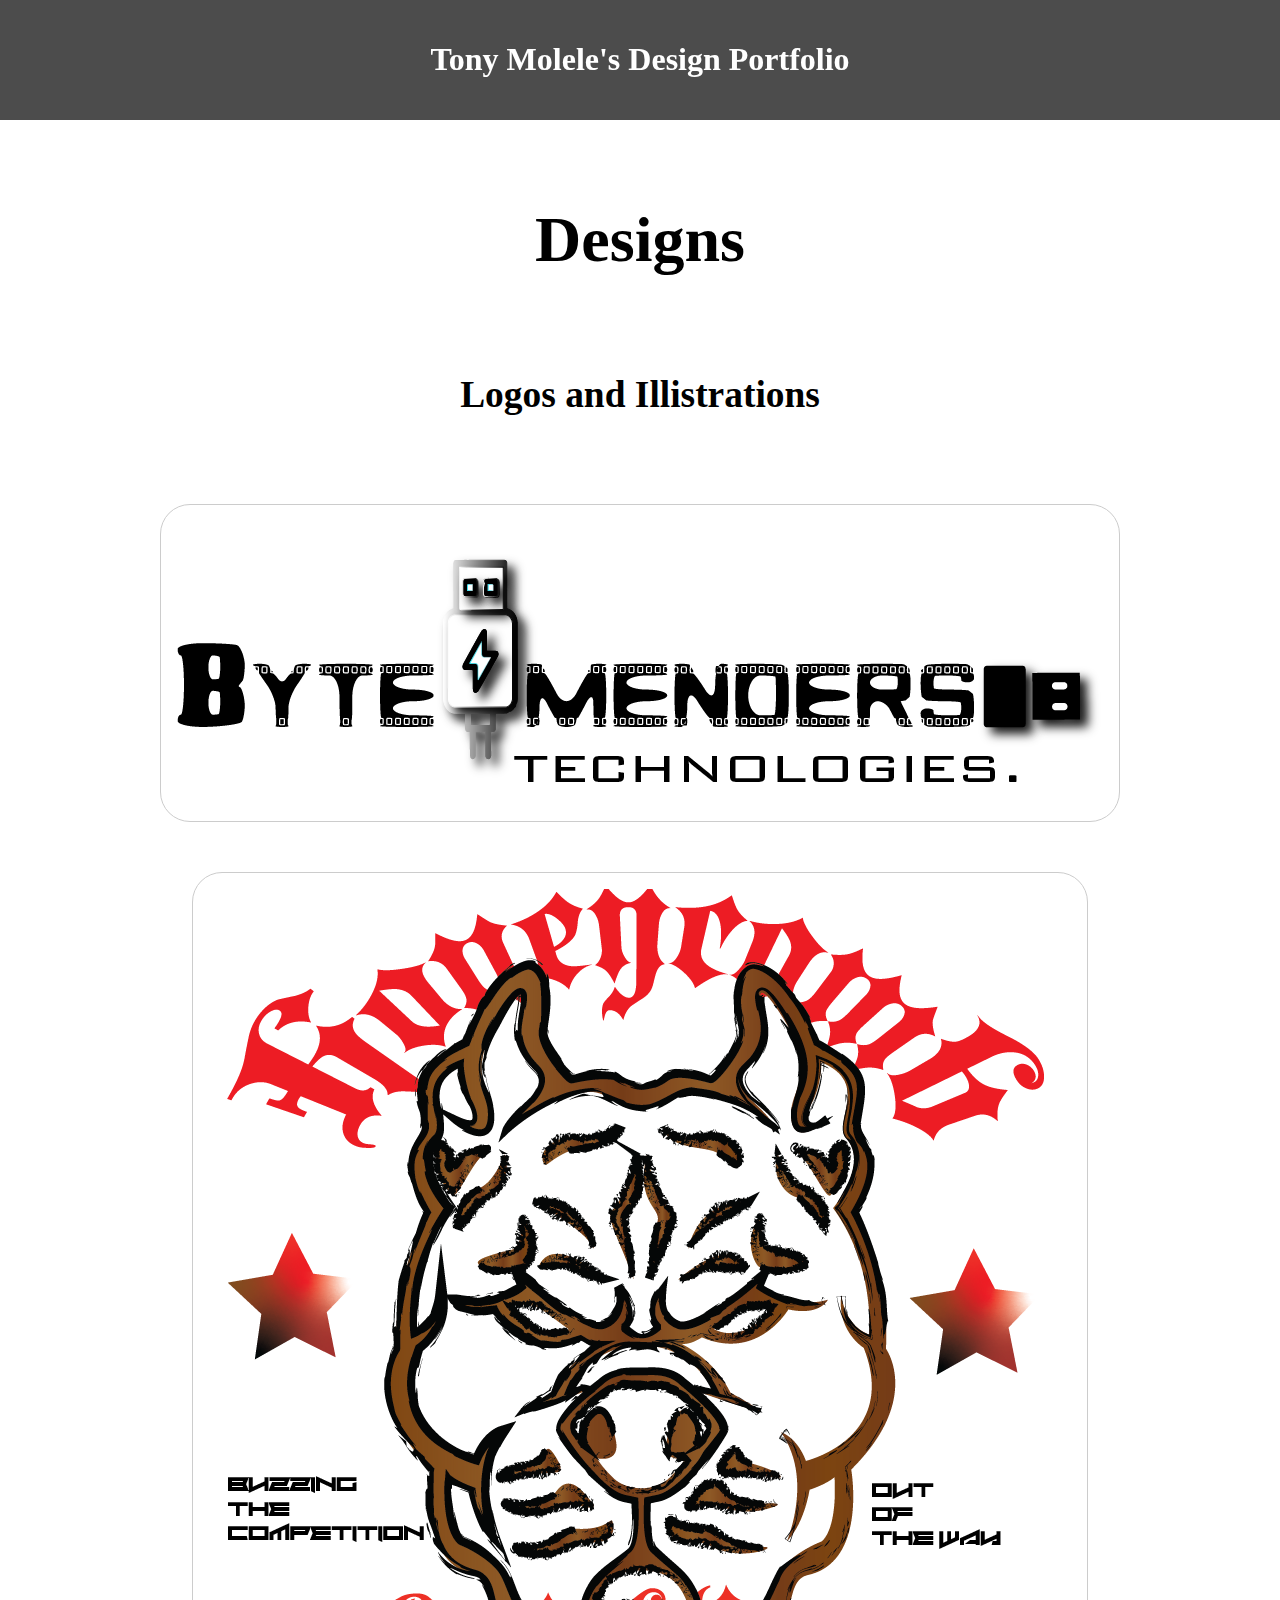
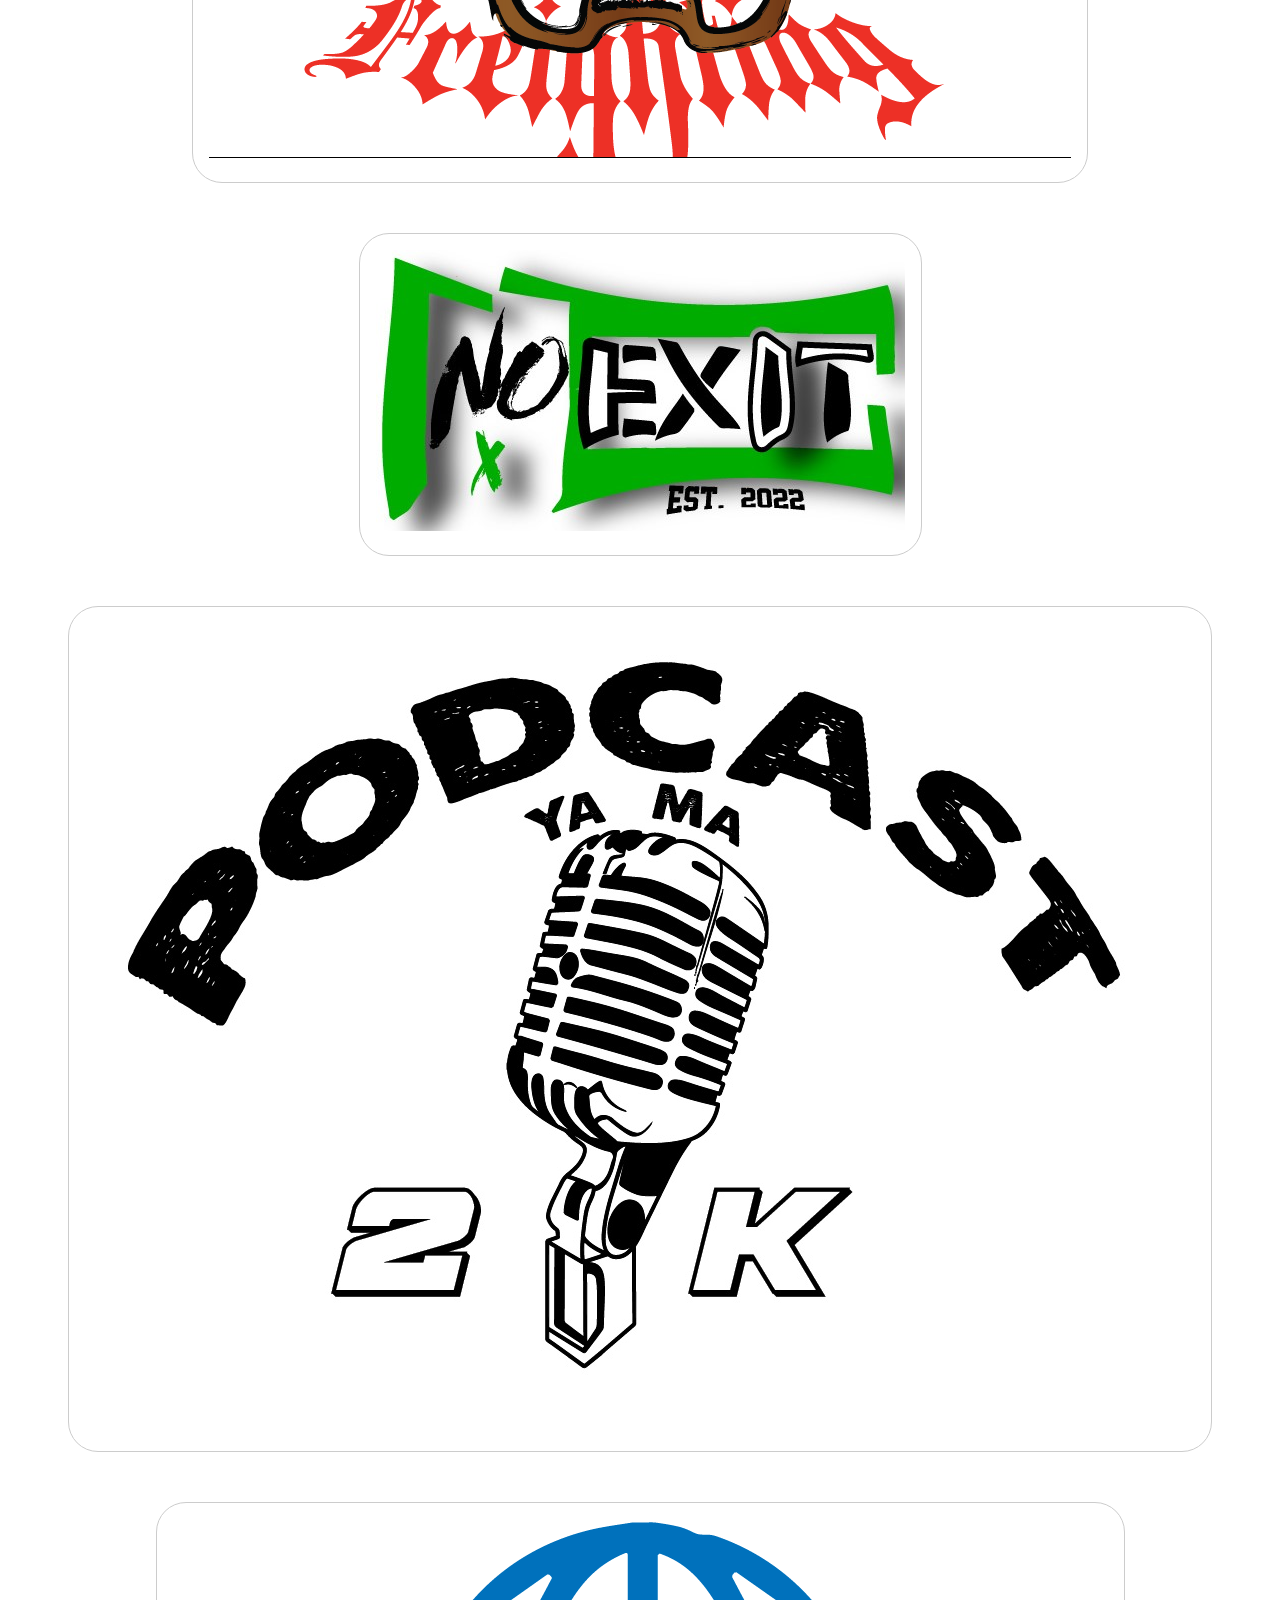
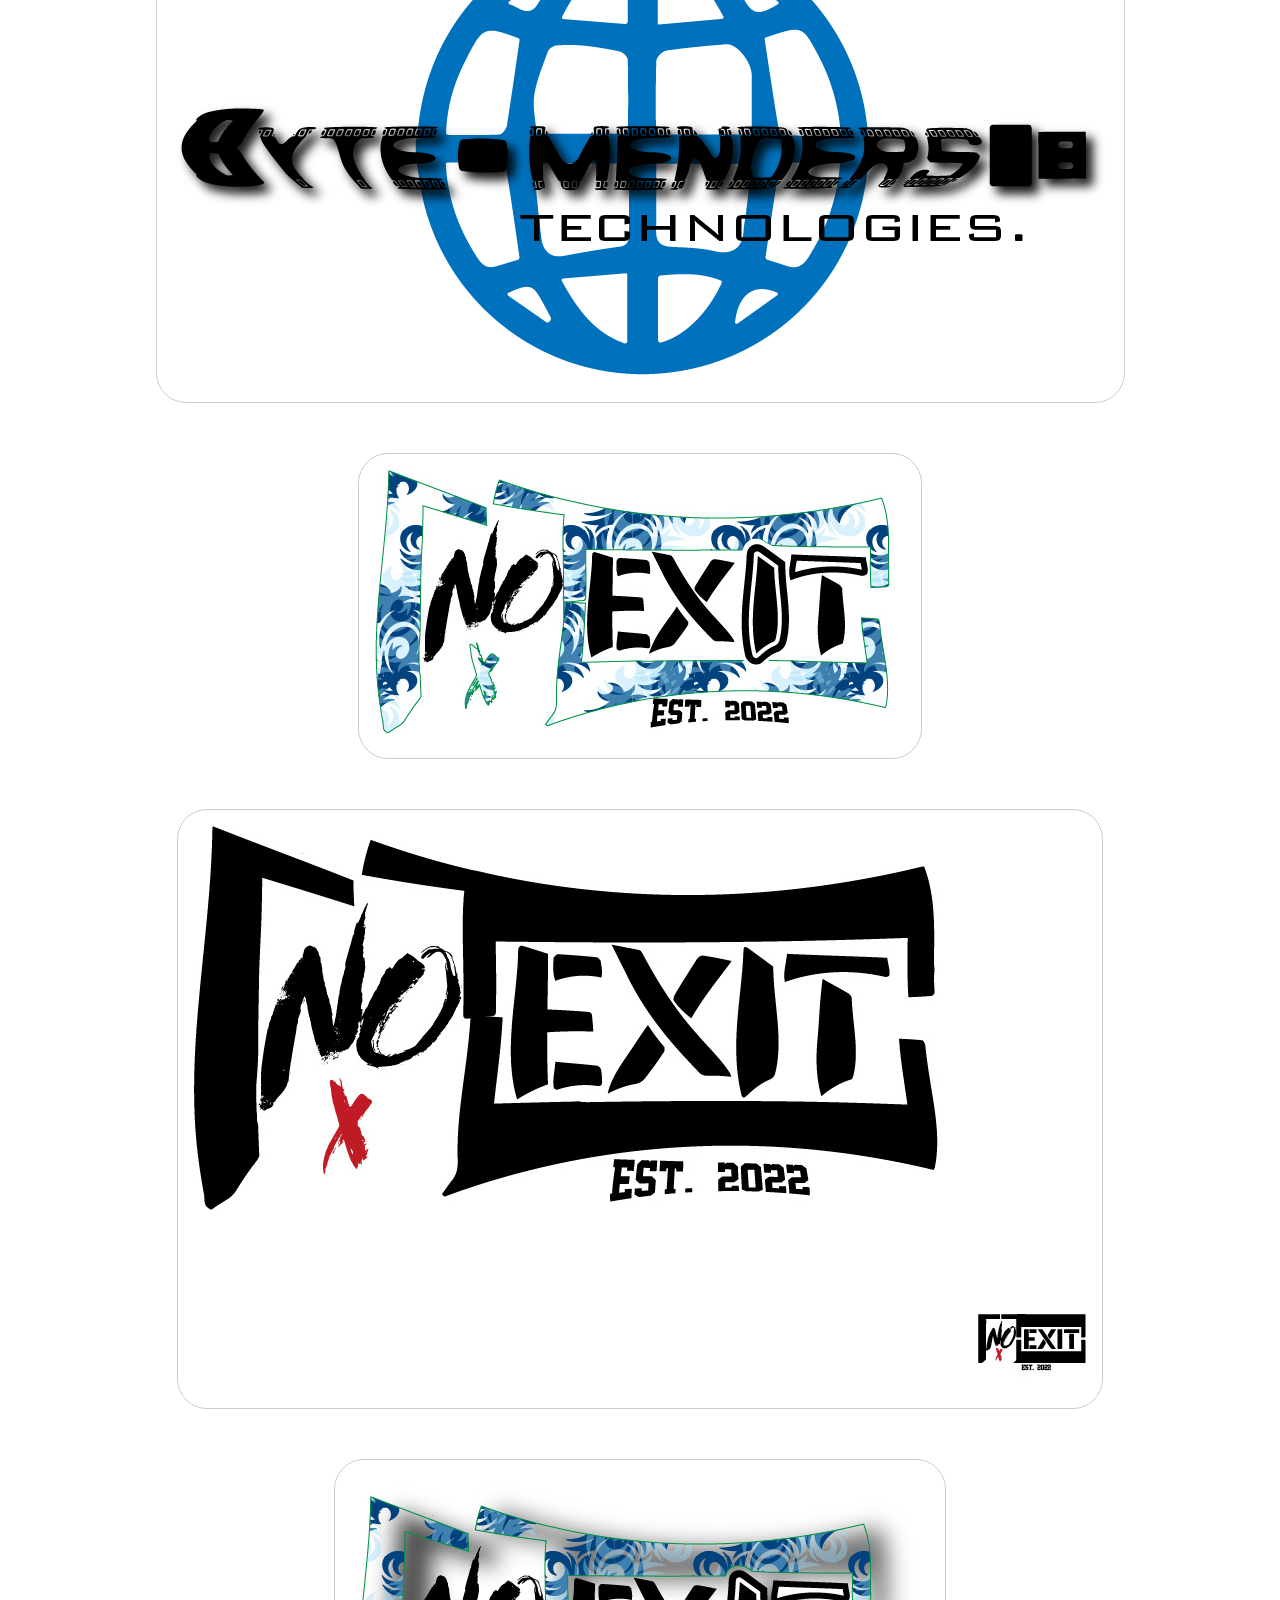
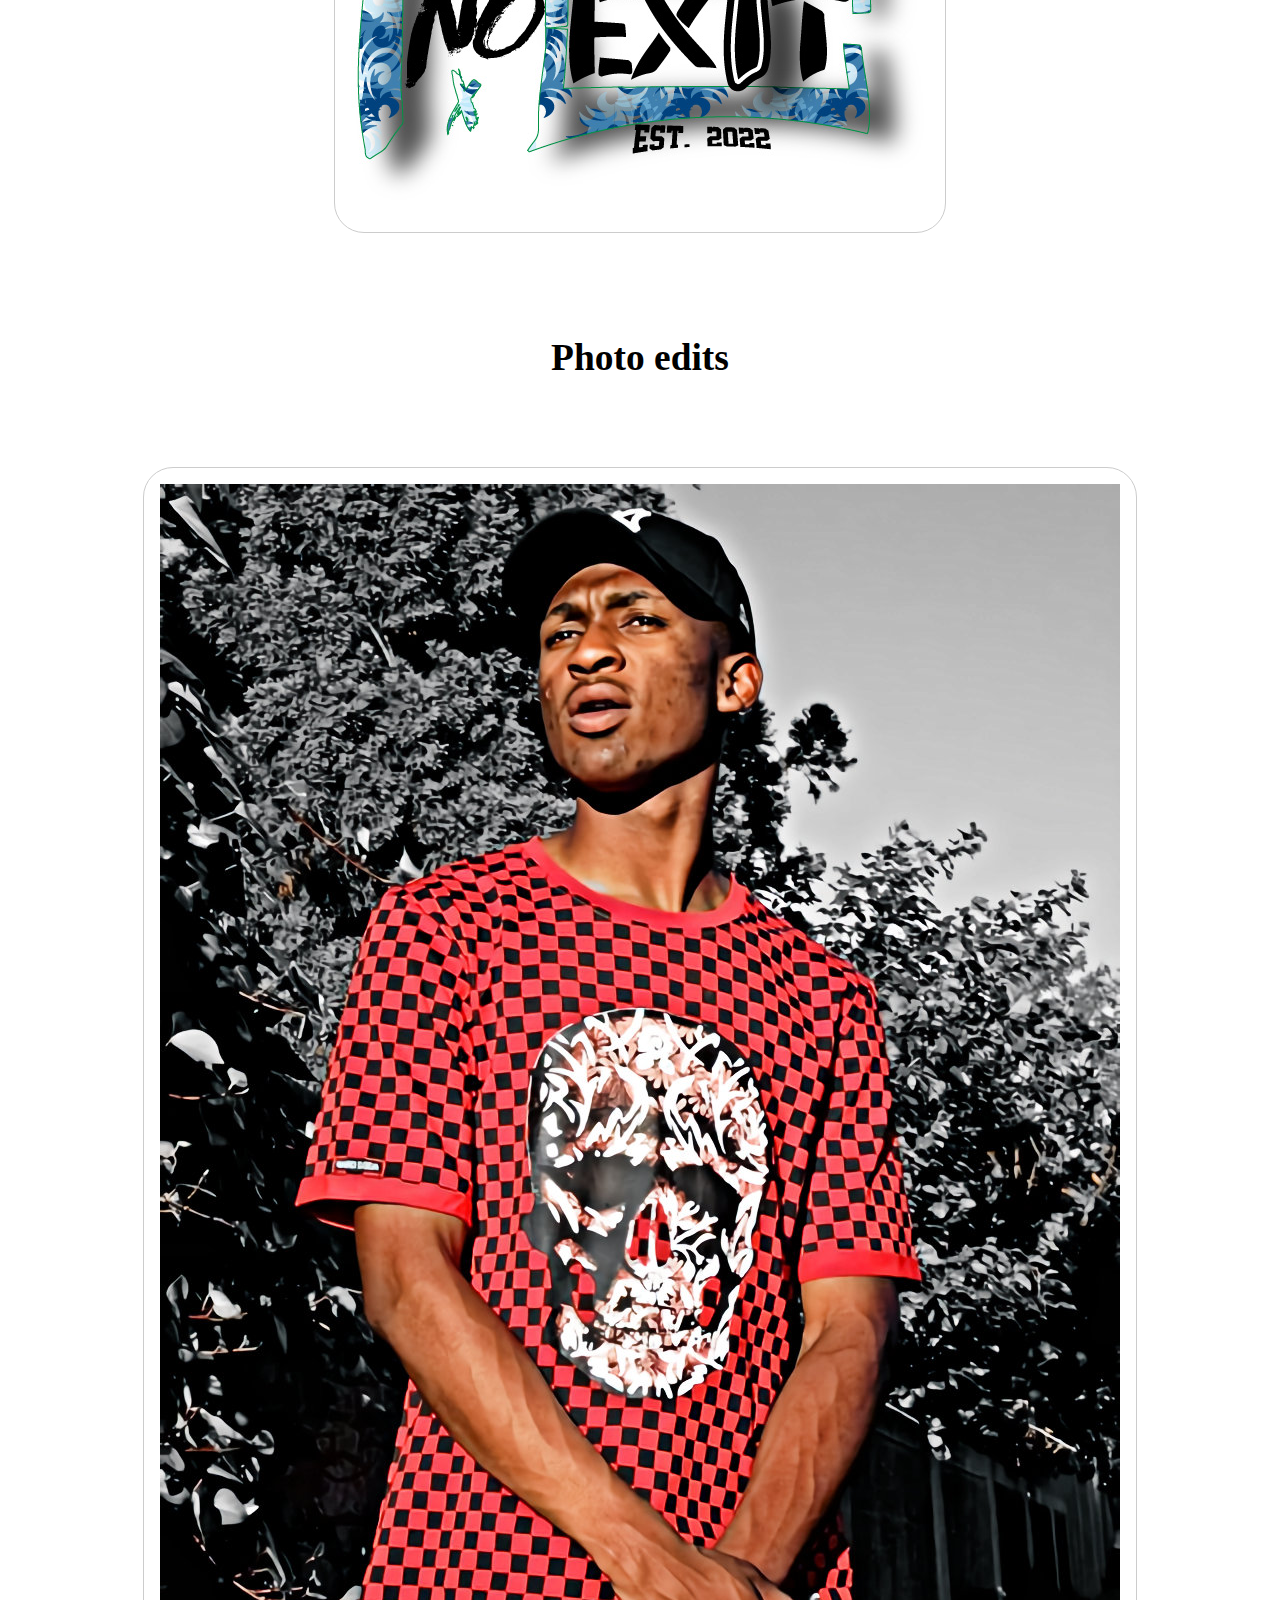
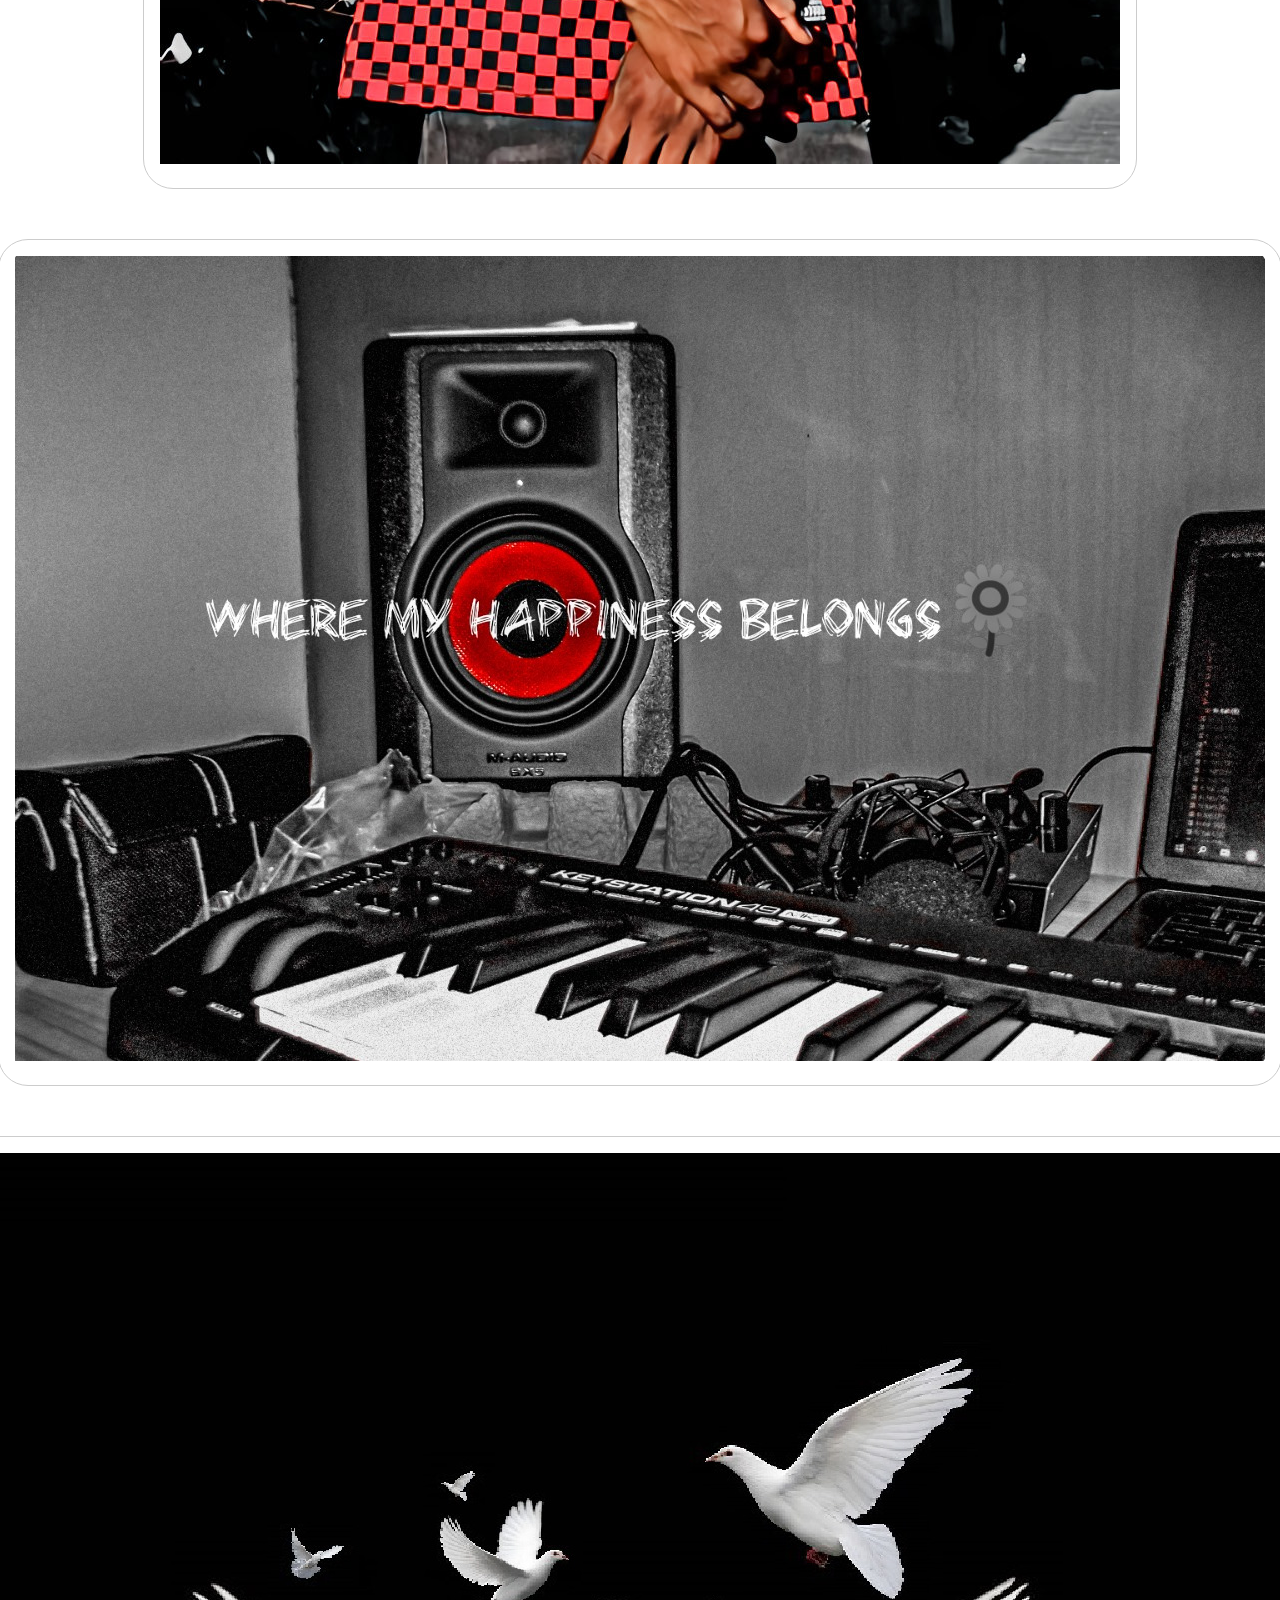
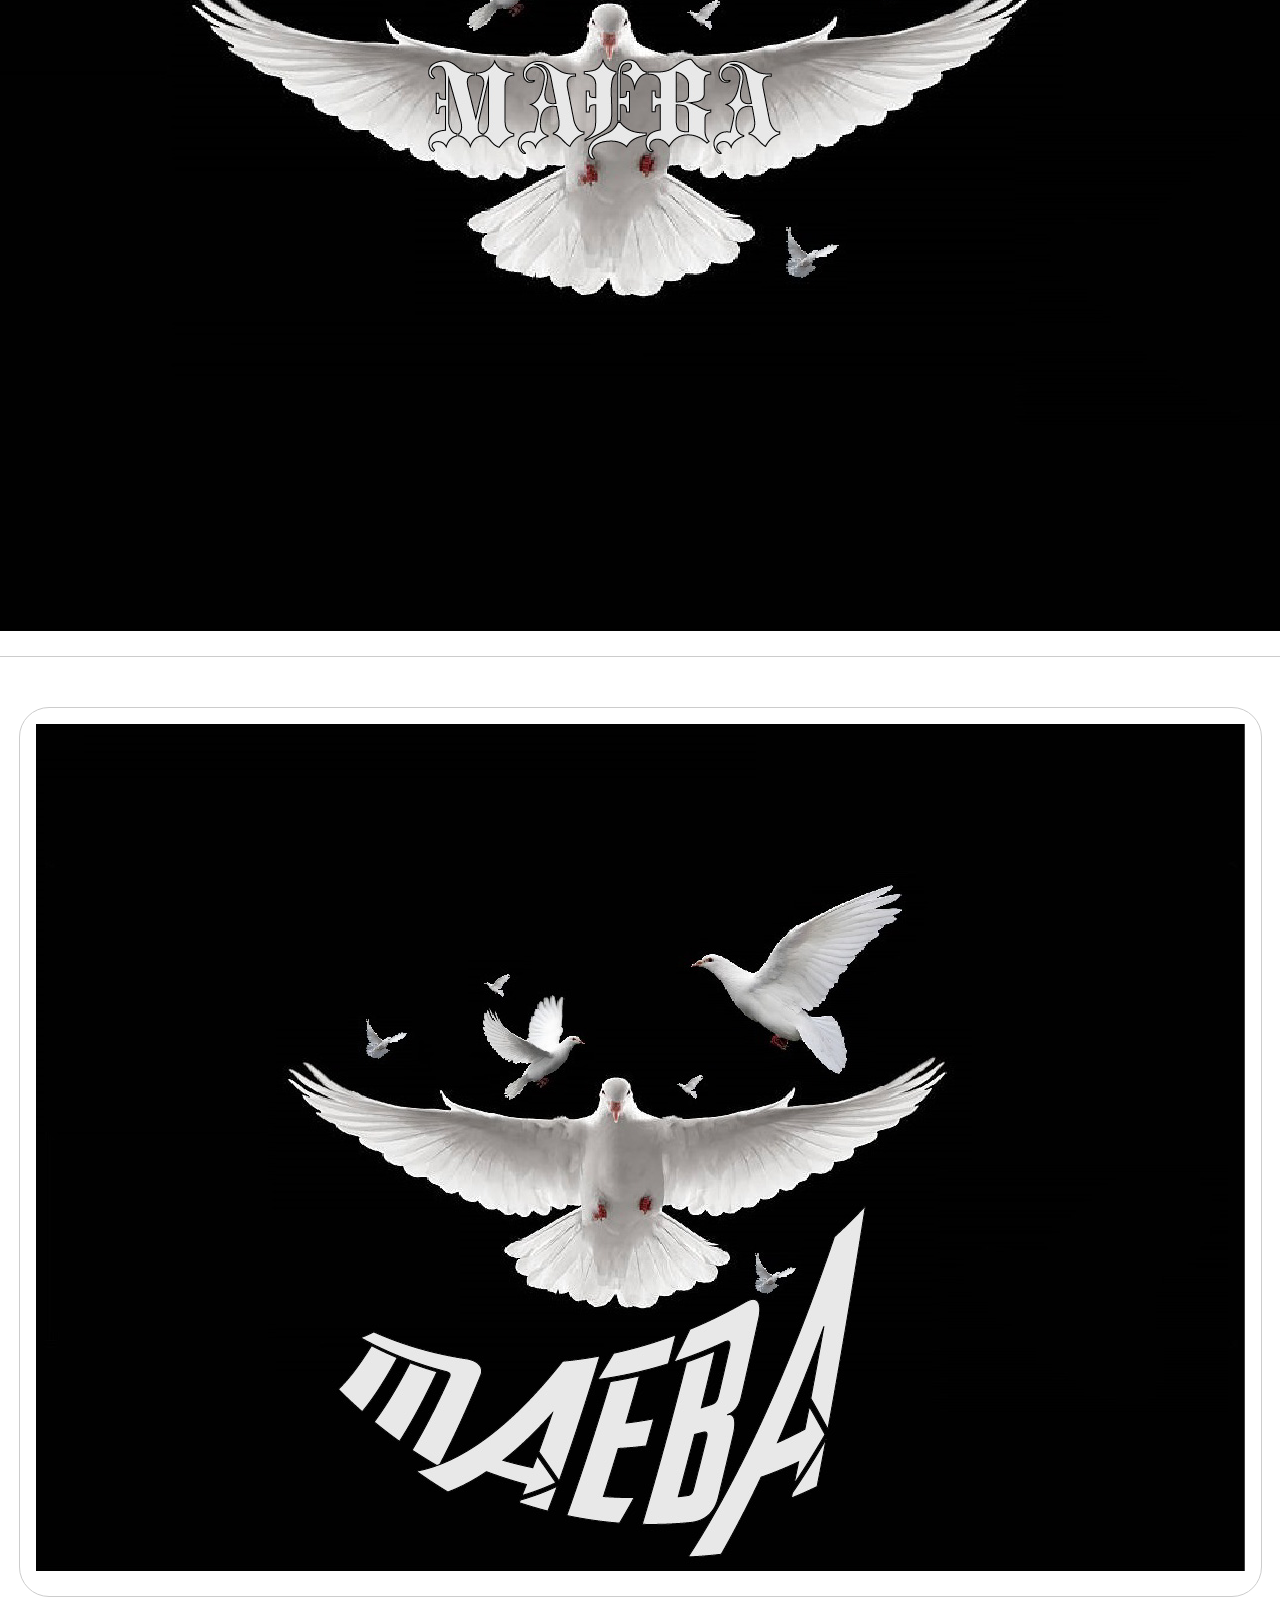
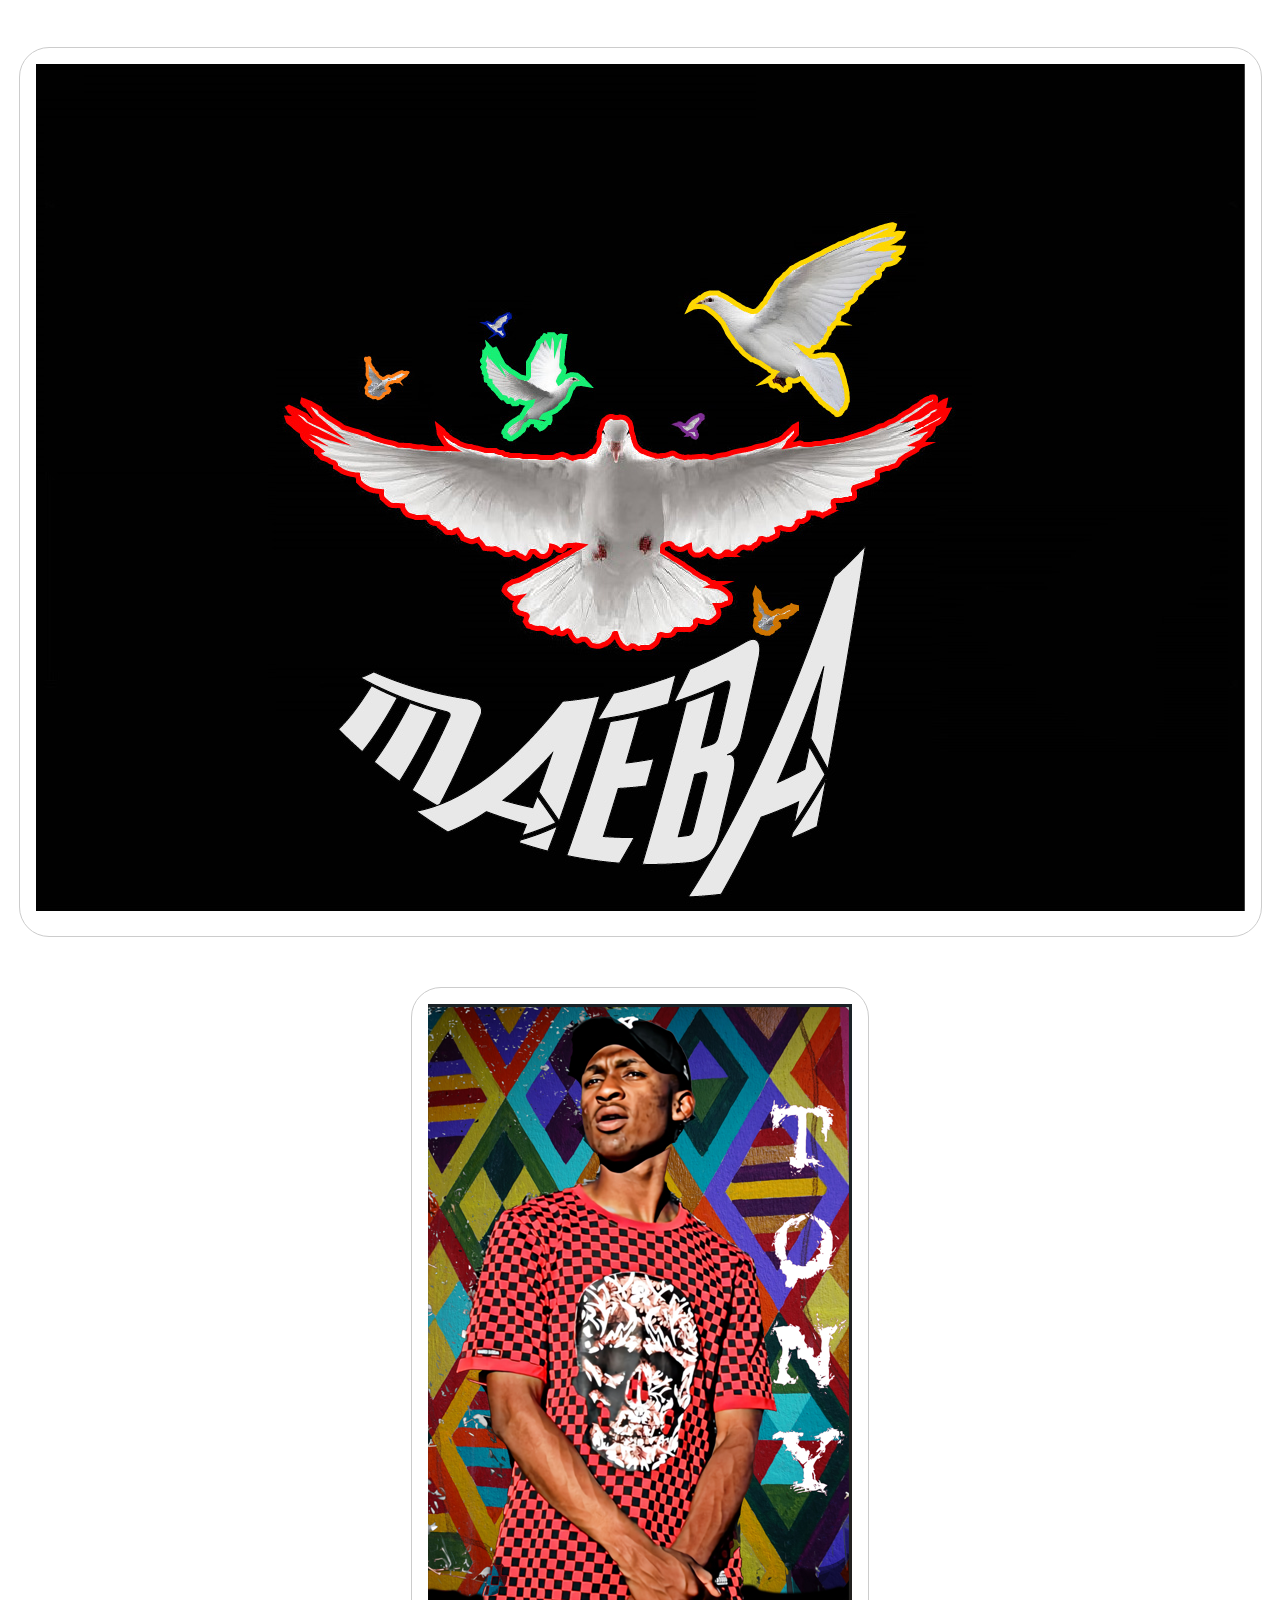
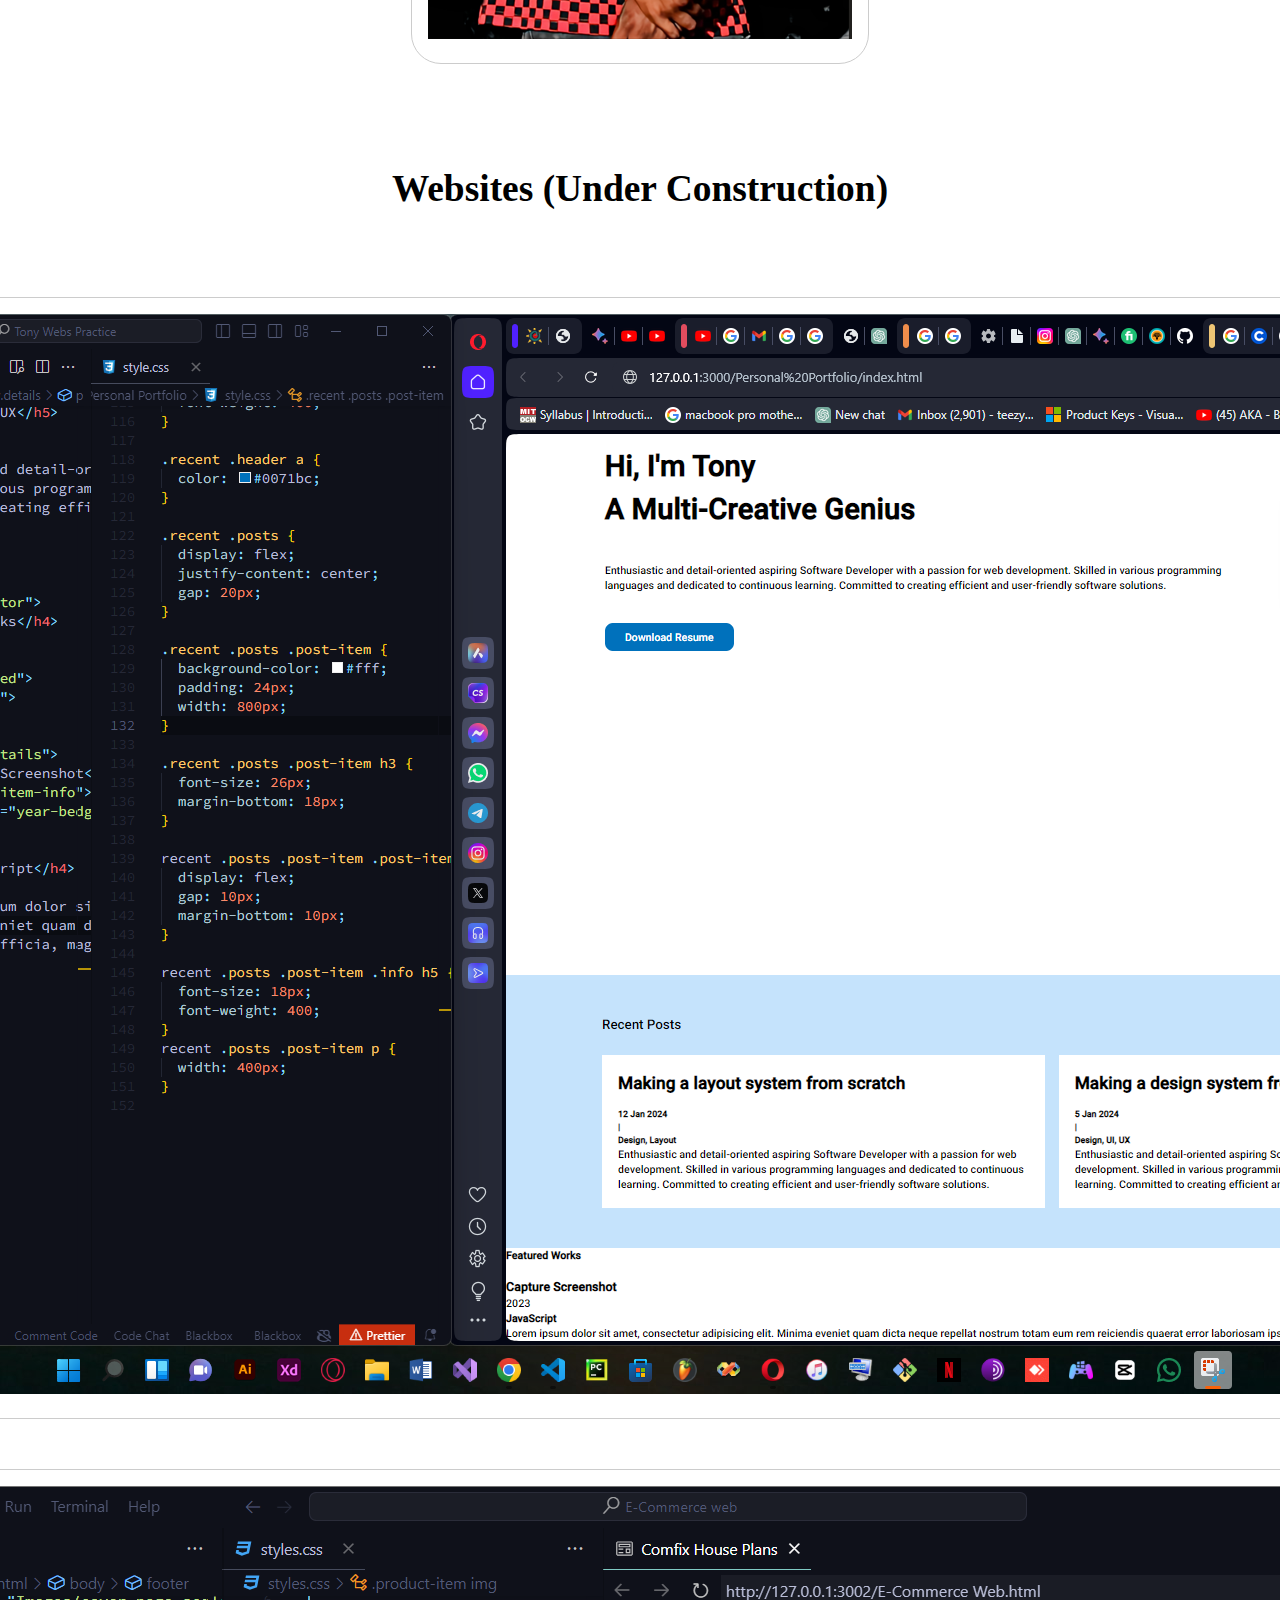
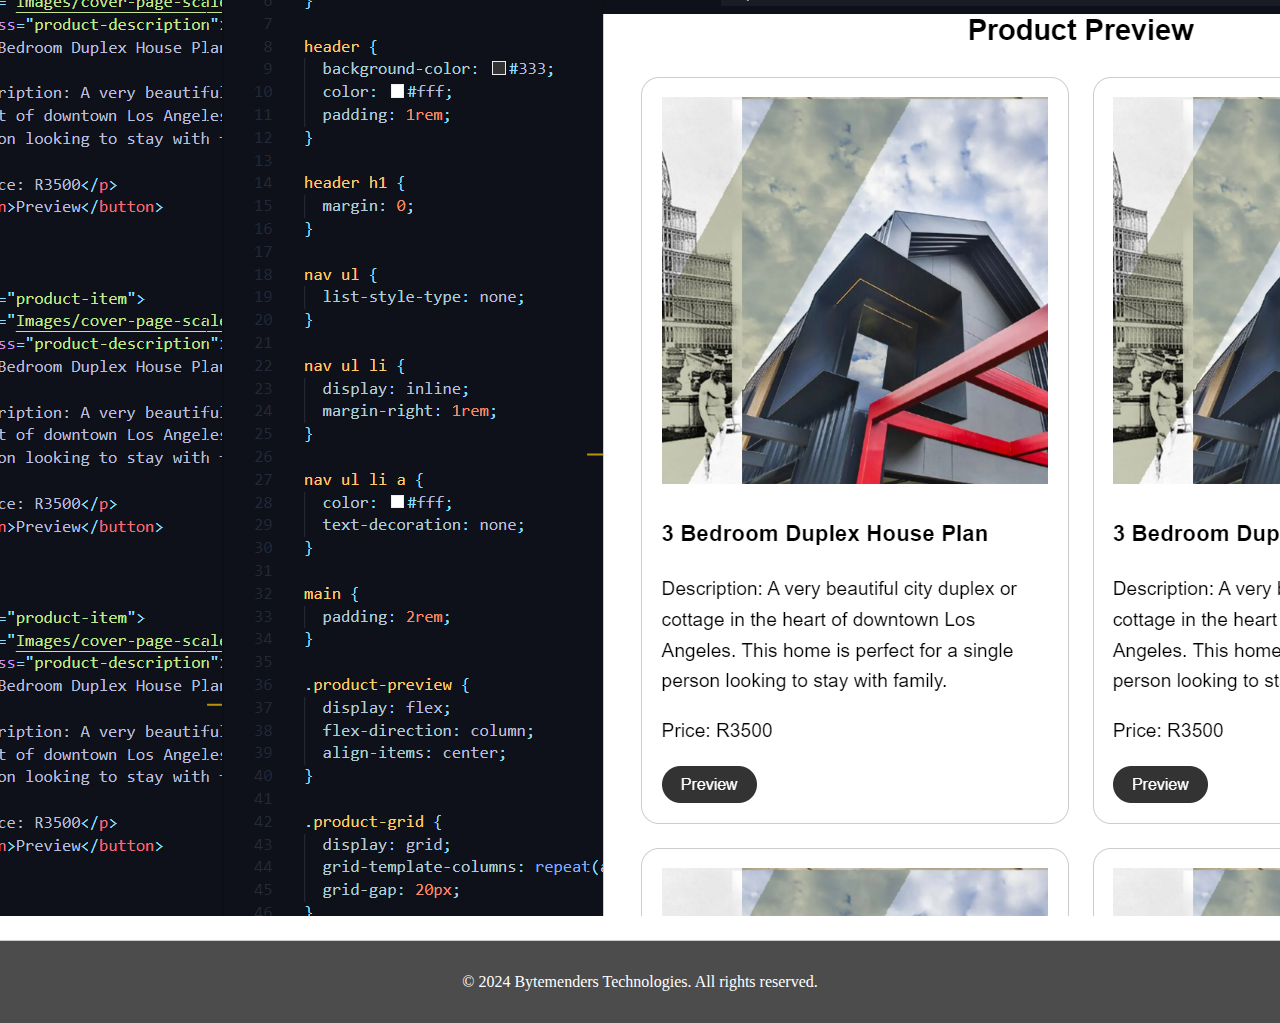
<file: index.html>
<!DOCTYPE html>
<html lang="en">

<head>
    <meta charset="UTF-8">
    <meta name="viewport" content="width=device-width, initial-scale=1.0">
    <title>Tony's Design Portfolio</title>
    <link rel="stylesheet" href="Style.css" />
</head>

<body>

    <header>

        <Nav>
            <h1>Tony Molele's Design Portfolio</h1>
        </Nav>

    </header>

    <main>

        <section class="Designs">
            <h1>Designs</h1>

            <div class="design-grid">
                <div class="design-description">
                    <h3>Logos and Illistrations</h3>
                </div>
                <!--First Item-->
                <div class="design-item">

                    <img src="Images/Byte Menders 1.png" alt="">
                </div>
                <!--Second Item-->
                <div class="design-item">

                    <img src="Images/First logo.png" alt="">
                </div>
                <!--Third Item-->
                <div class="design-item">

                    <img src="Images/No Exit New.jpg" alt="">
                </div>

                <div class="design-item">

                    <img src="Images/Pod 4 Final.jpg" alt="">
                </div>

                <div class="design-item">

                    <img src="Images/Byte Menders 2 developed.png" alt="">
                </div>

                <div class="design-item">

                    <img src="Images/No Exit Creative.jpg" alt="">
                </div>

                <div class="design-item">

                    <img src="Images/No Exit 2.jpg" alt="">
                </div>

                <div class="design-item">

                    <img src="Images/No Exit Creative 2.jpg" alt="">
                </div>

                <!--Edited Pictures-->
                <div class="design-description">
                    <h3>Photo edits</h3>
                </div>

                <div class="design-item">

                    <img src="Images/171419800_1103409623459578_4737308339487403555_n.jpg" alt="">
                </div>

                <div class="design-item">

                    <img src="Images/119939331_966942300439645_7813440932499370439_n.jpg" alt="">
                </div>

                <div class="design-item">

                    <img src="Images/Maeba 3.jpg" alt="">
                </div>

                <div class="design-item">

                    <img src="Images/Maeba 2.jpg" alt="">
                </div>

                <div class="design-item">

                    <img src="Images/Maeba.jpg" alt="">
                </div>

                <div class="design-item">

                    <img src="Images/PRJCT.png" alt="">
                </div>


                <!--Websites-->
                <div class="design-description">
                    <h3>Websites (Under Construction)</h3>
                </div>

                <div class="design-item">

                    <img src="Images/Screenshot 2024-01-26 201307.png" alt="">
                </div>

                <div class="design-item">

                    <img src="Images/Screenshot 2024-03-11 002950.png" alt="">
                </div>


            </div>

        </section>

    </main>

    <footer>
        <p>&copy; 2024 Bytemenders Technologies. All rights reserved.</p>
    </footer>

    
    <script src="https://assets.codepen.io/7773162/vanilla-tilt.min.js"></script>
    <script>
        VanillaTilt.init(document.querySelectorAll(".design-item"), {
            max: 15,
            speed: 300,
            easing: "cubic-bezier(.03,.98,.52,.99)",
            scale: 1.05,
        });
    </script>
    <script src="Behaviour.js"></script>

    
</body>

</html>
</file>
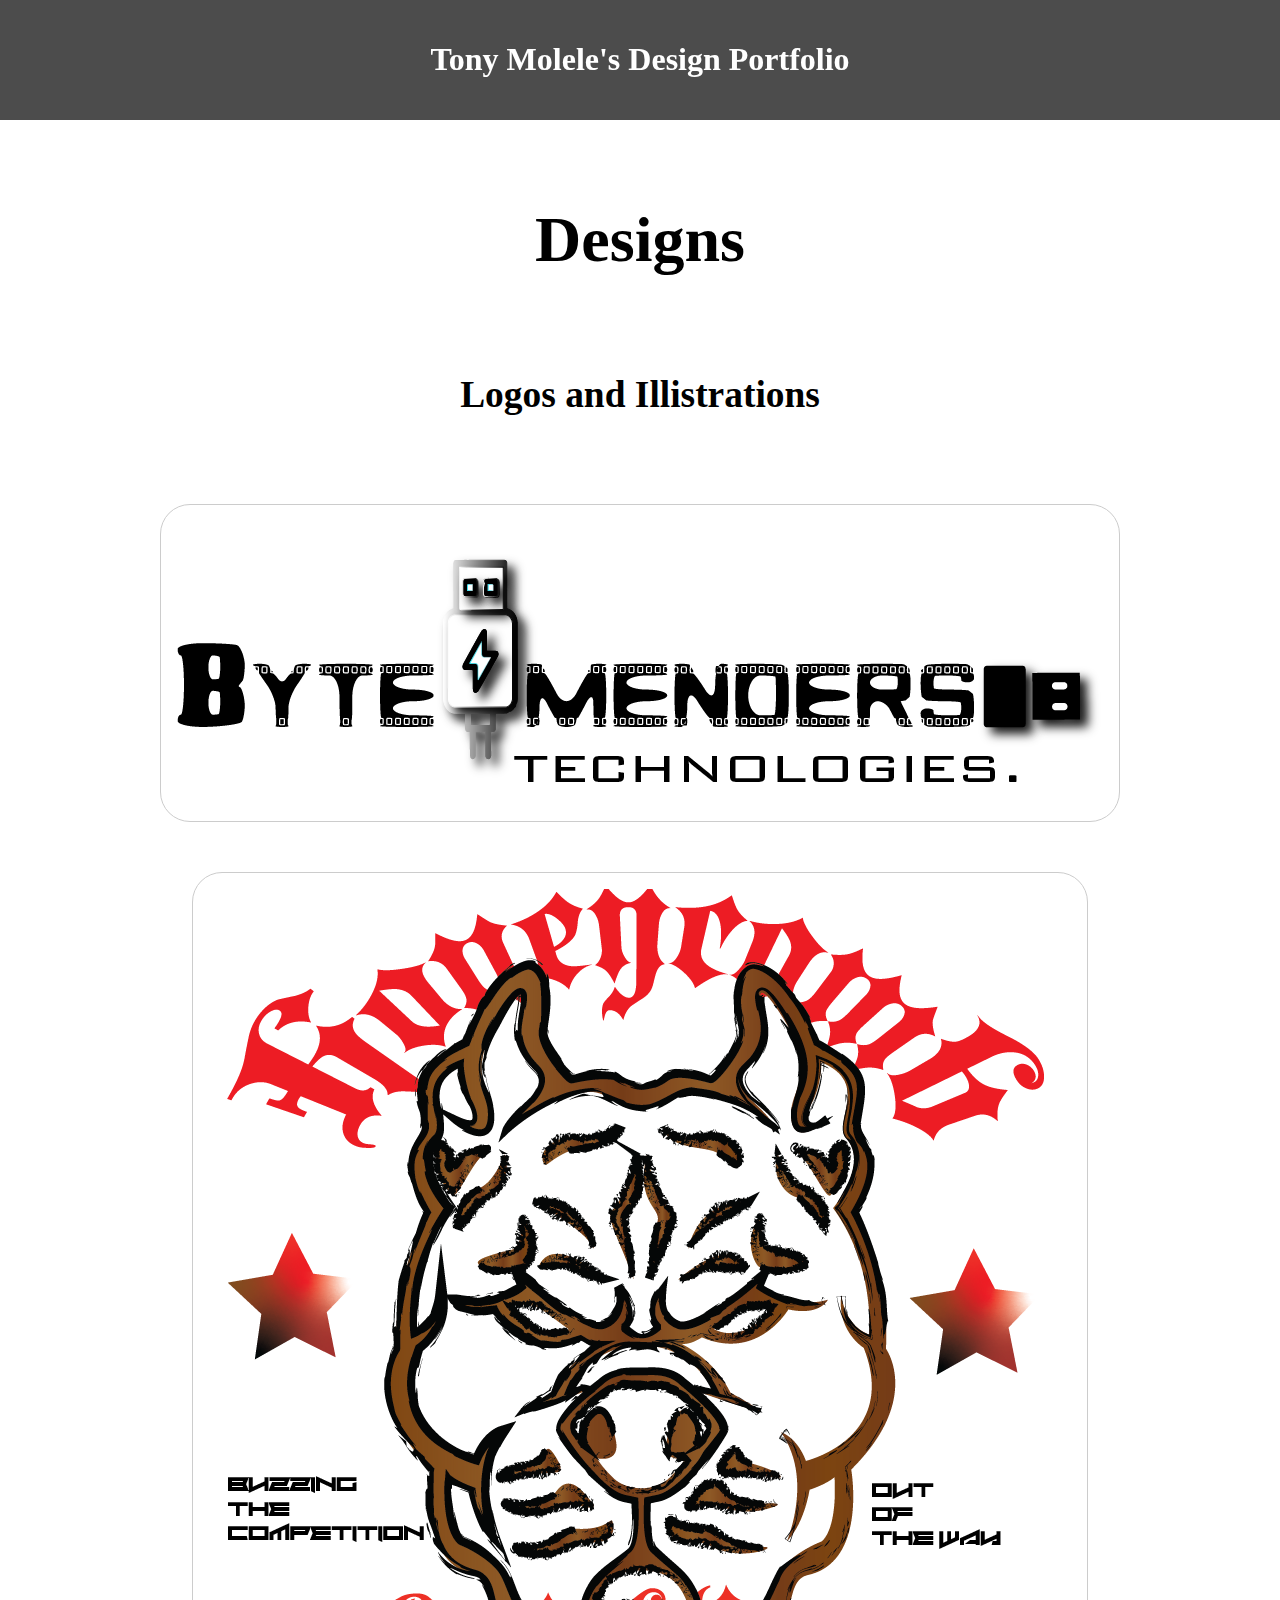
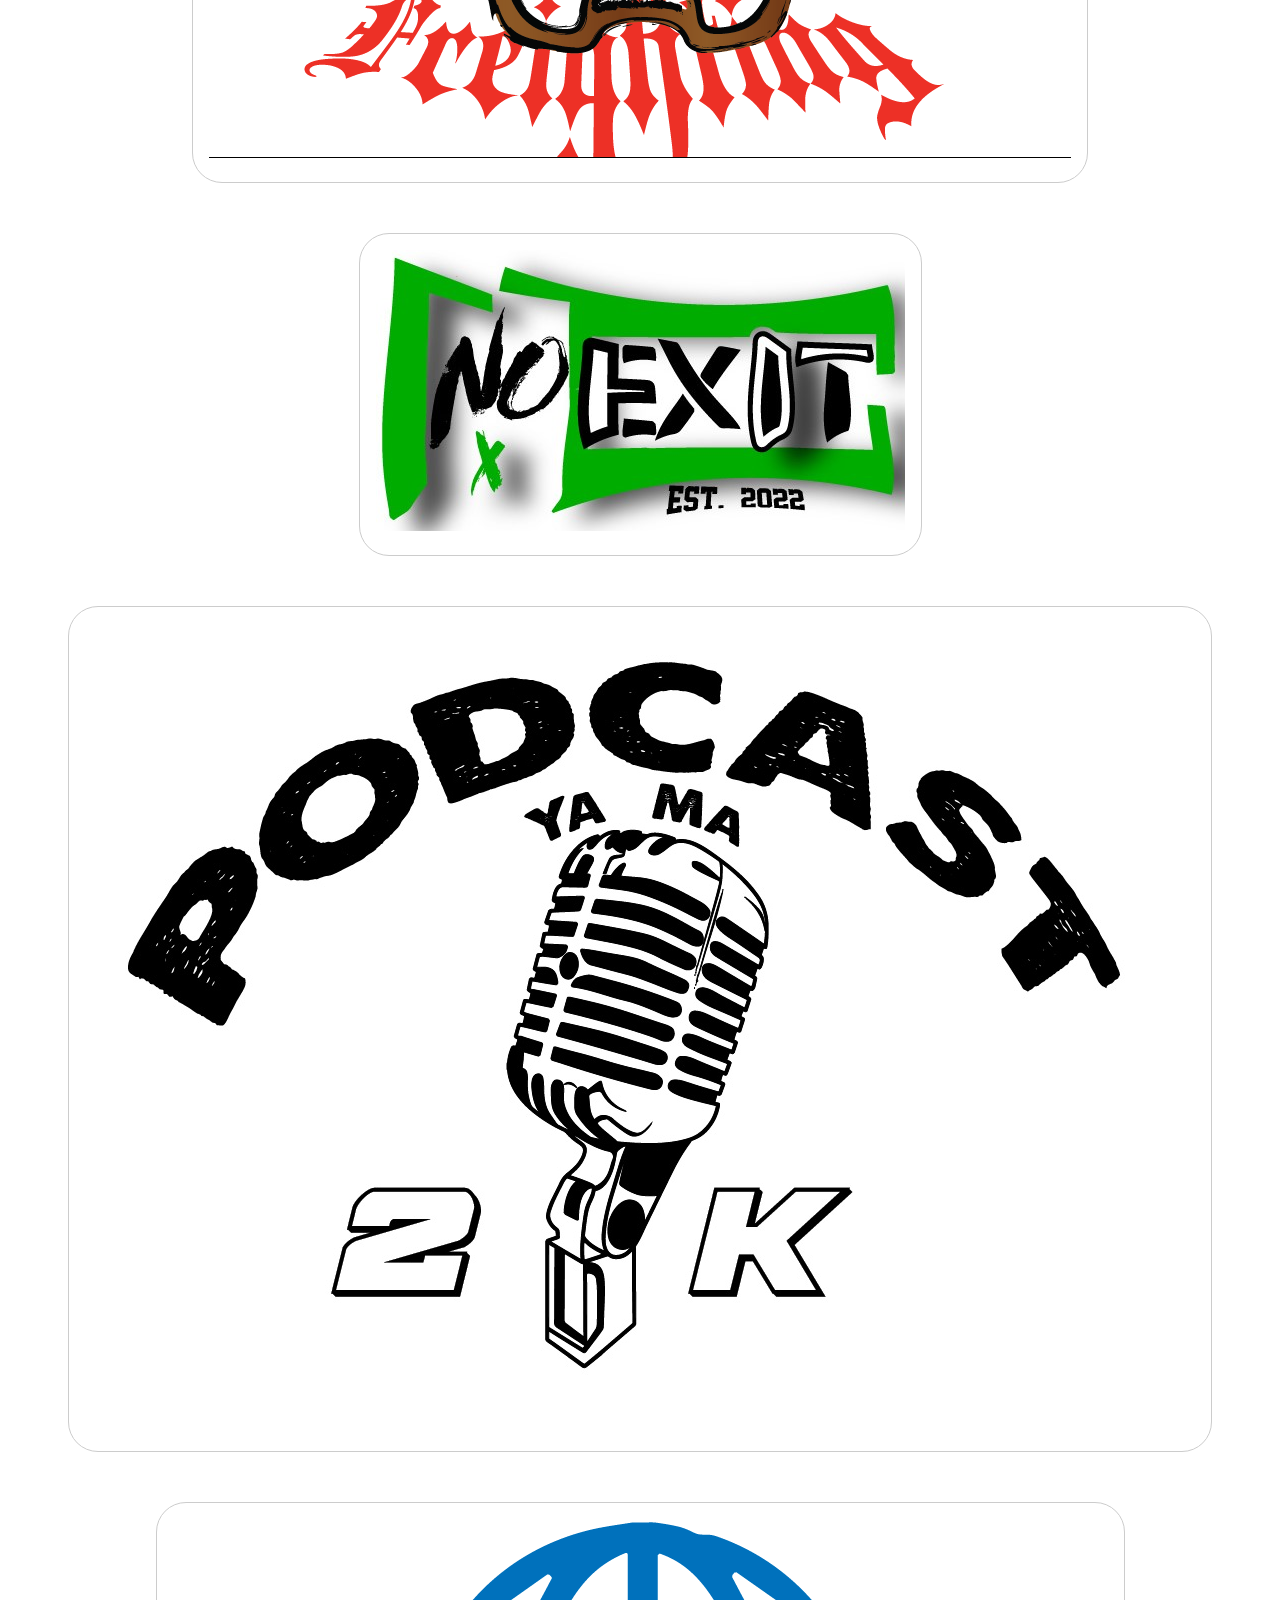
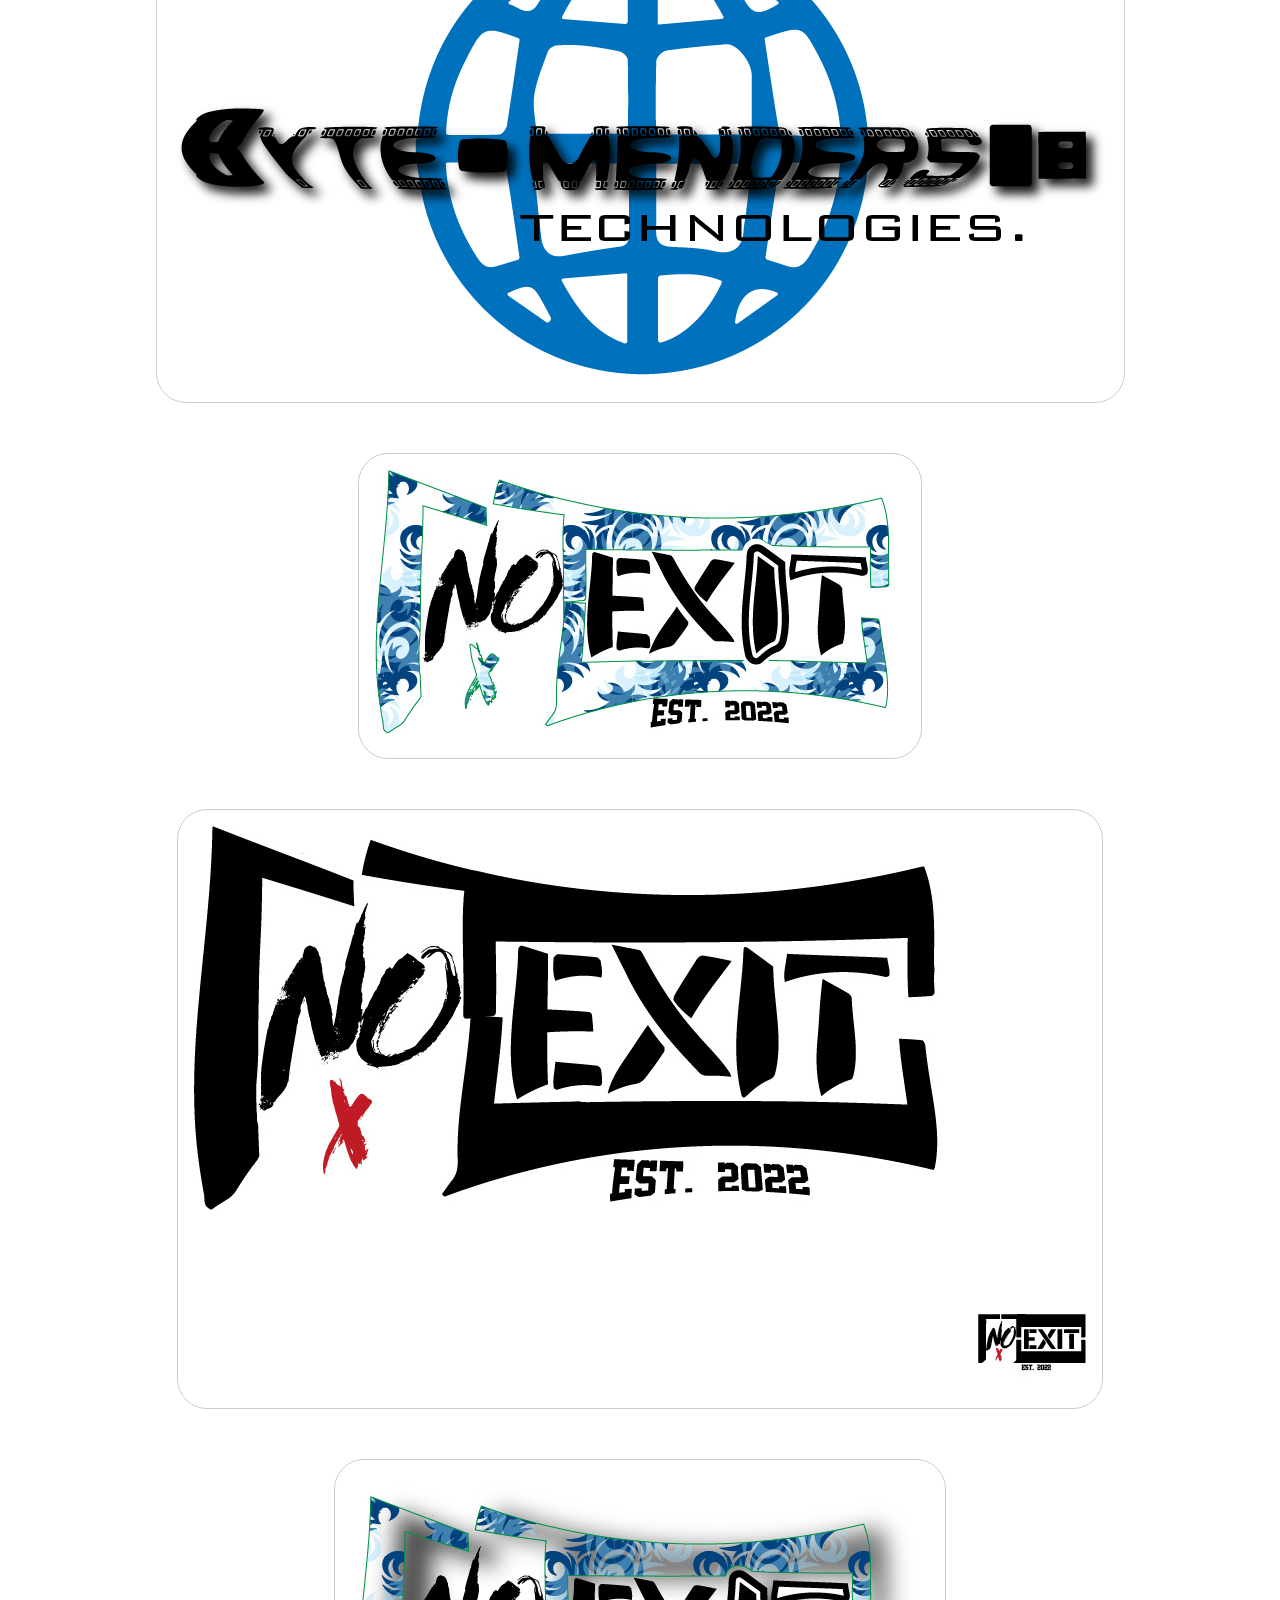
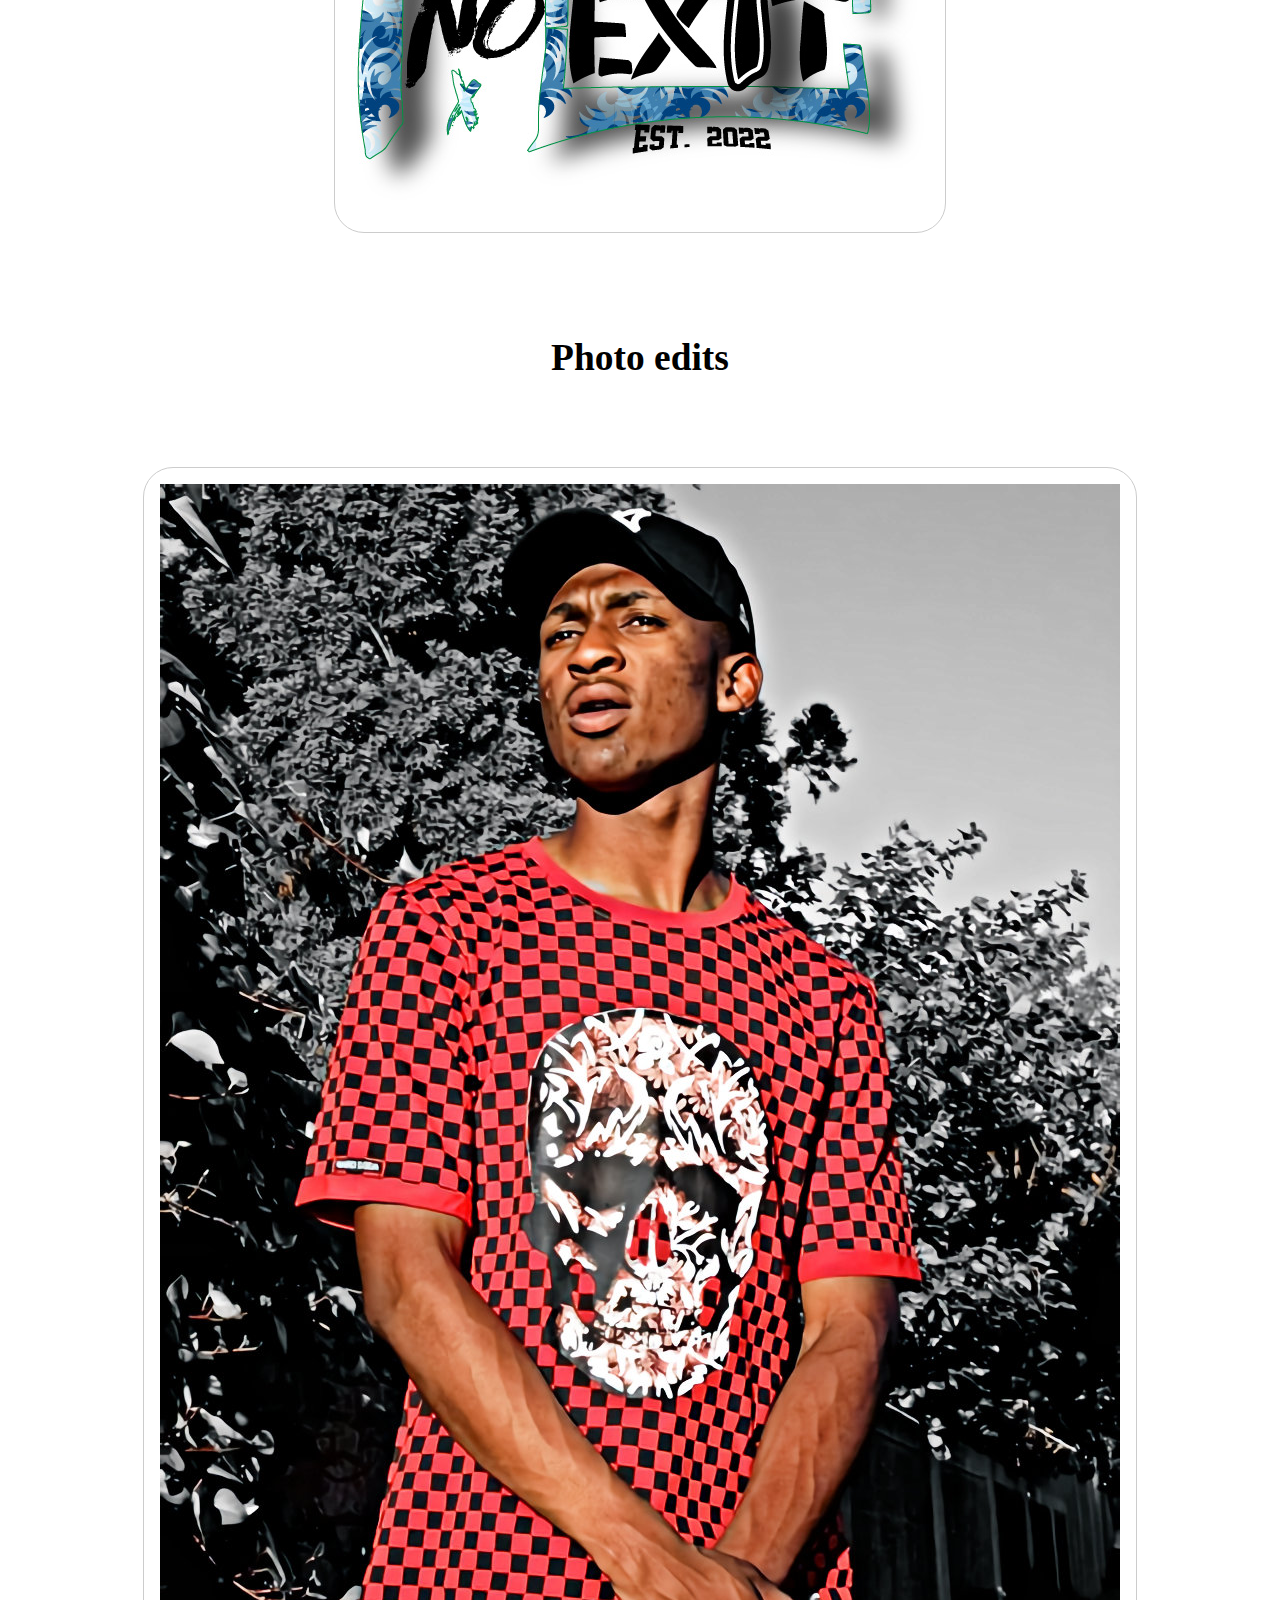
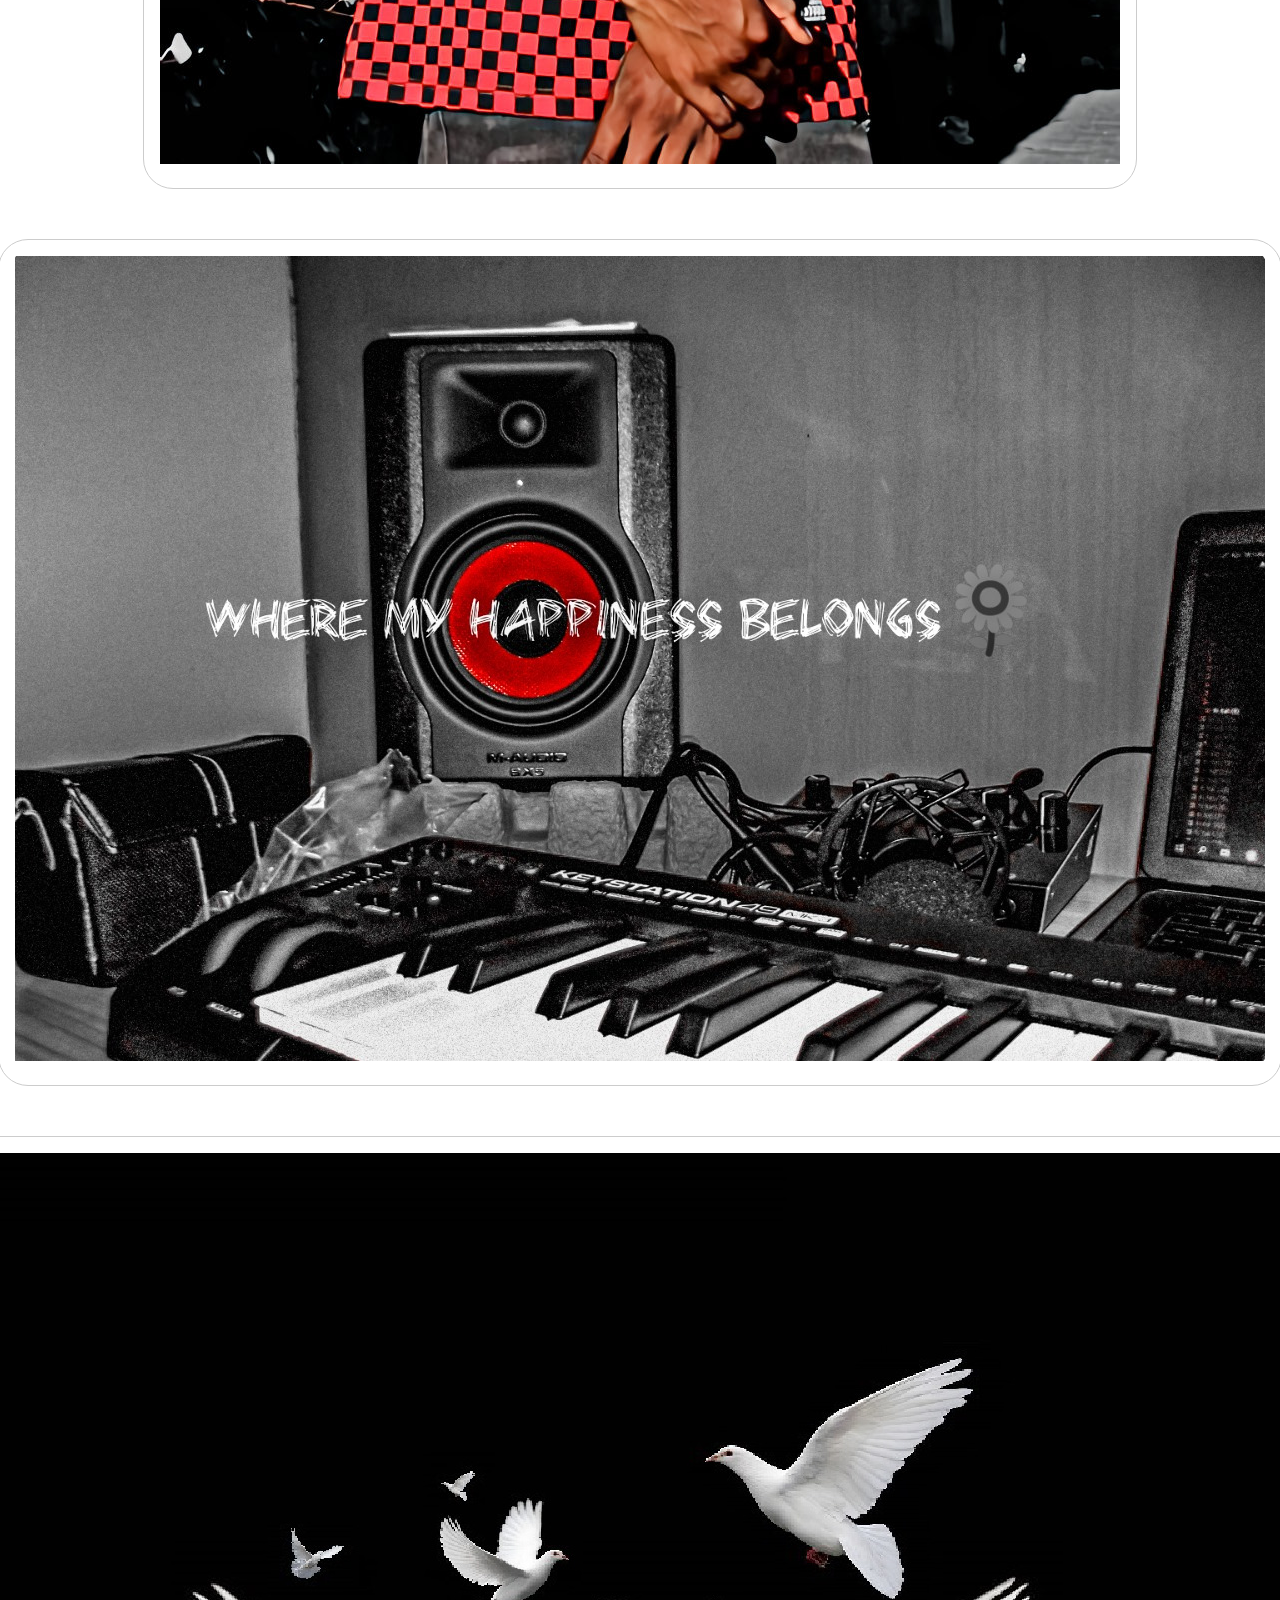
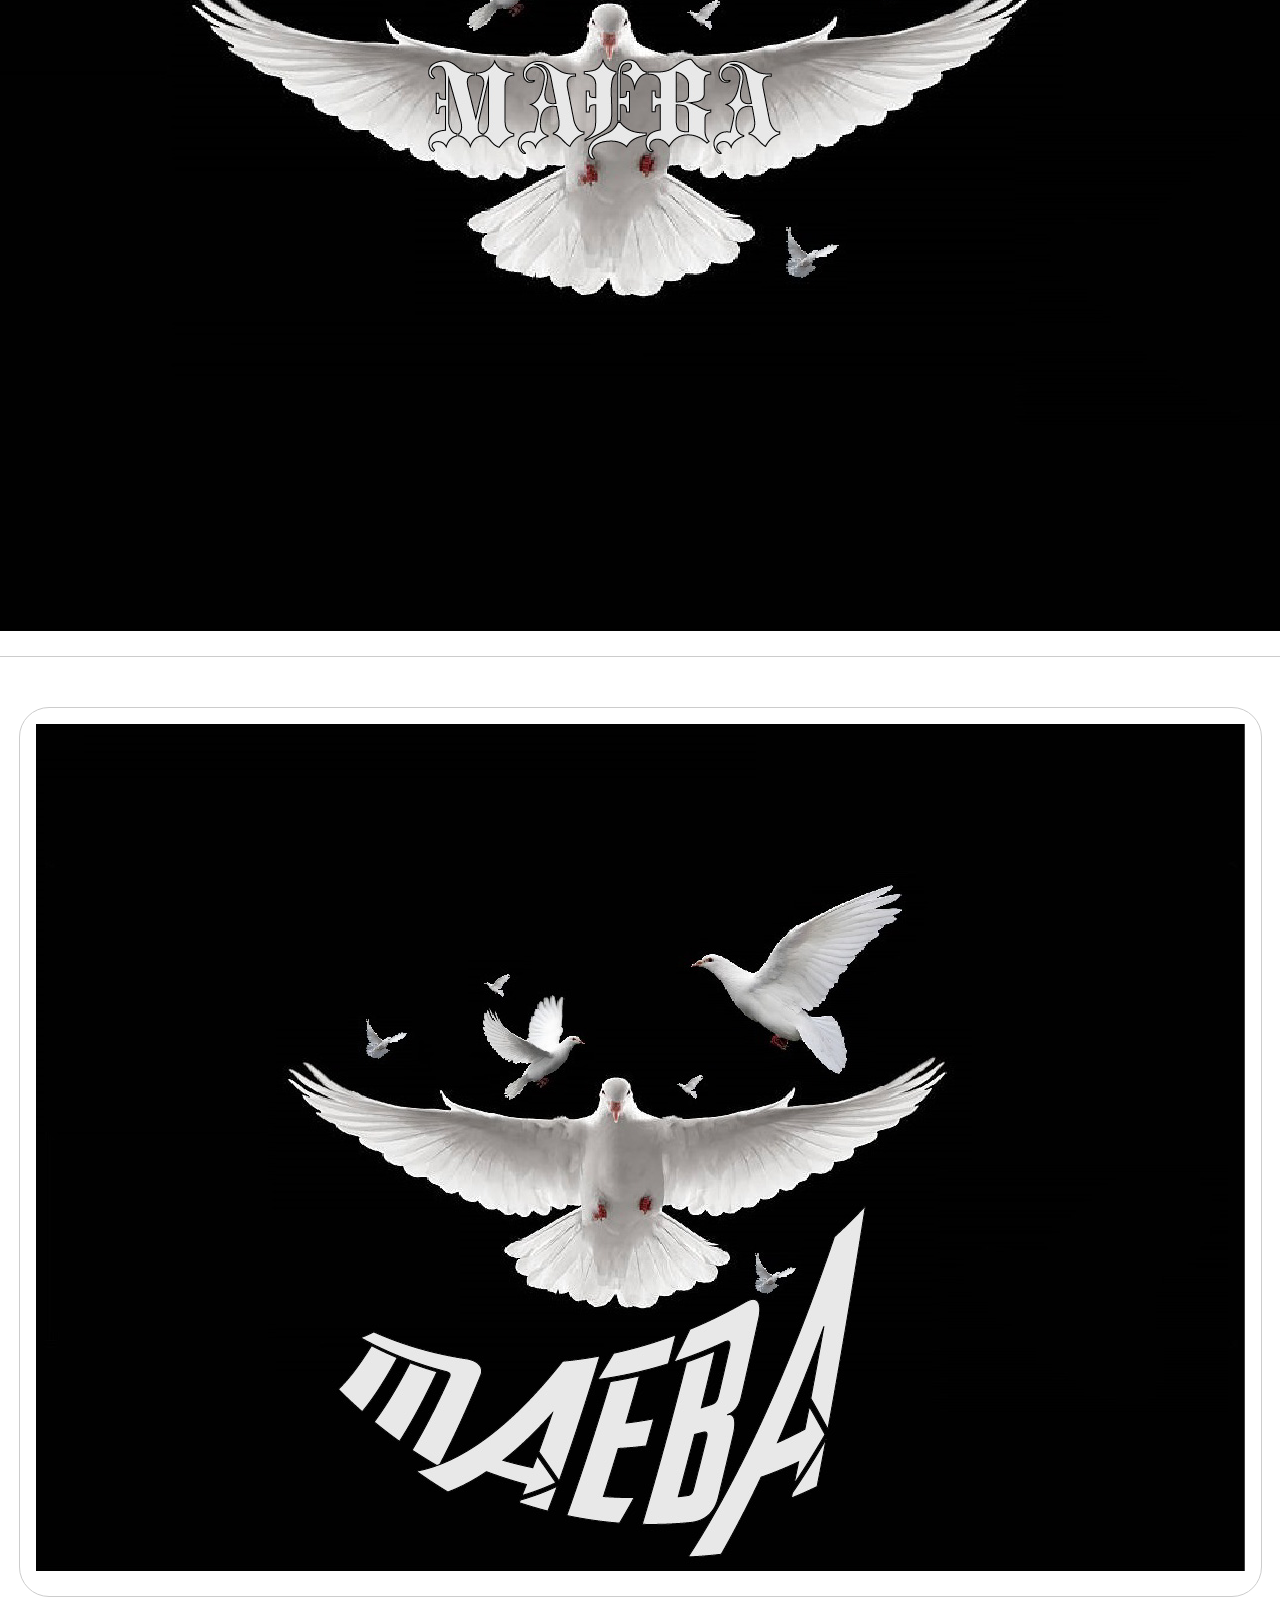
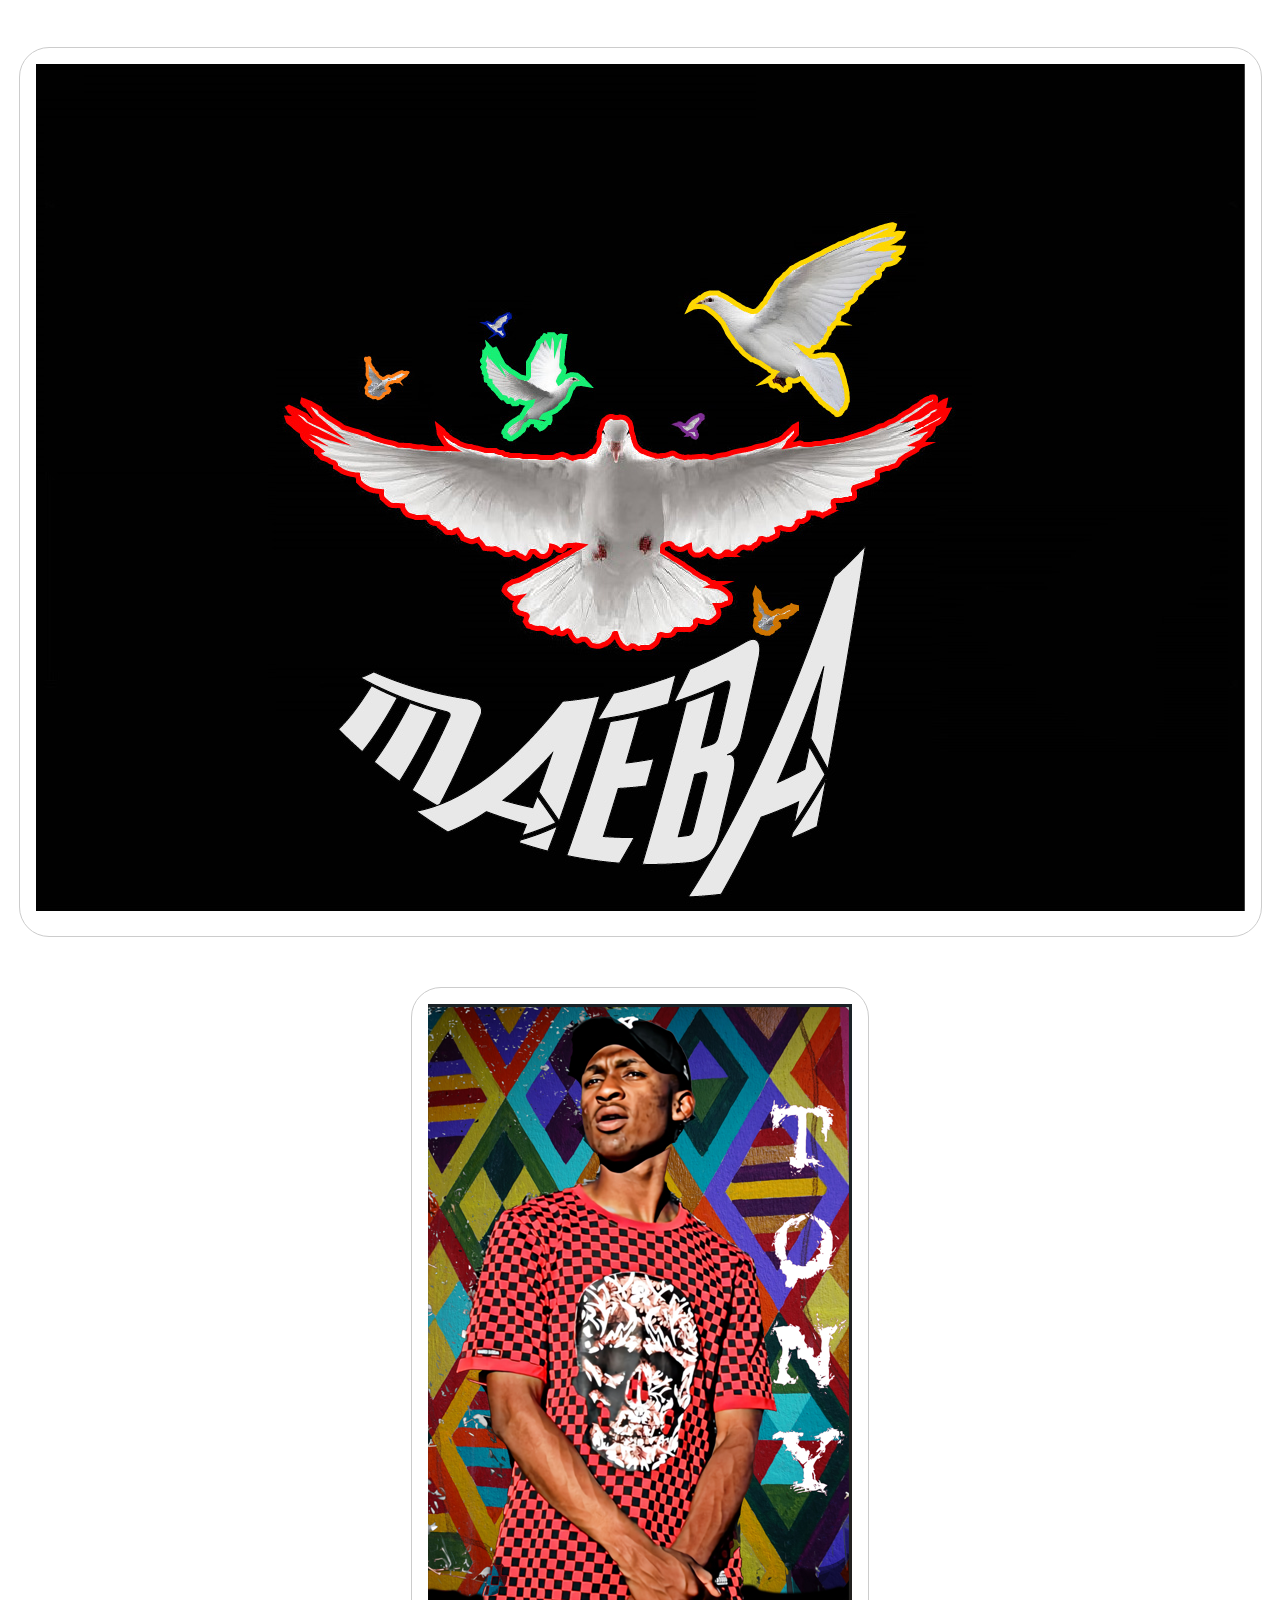
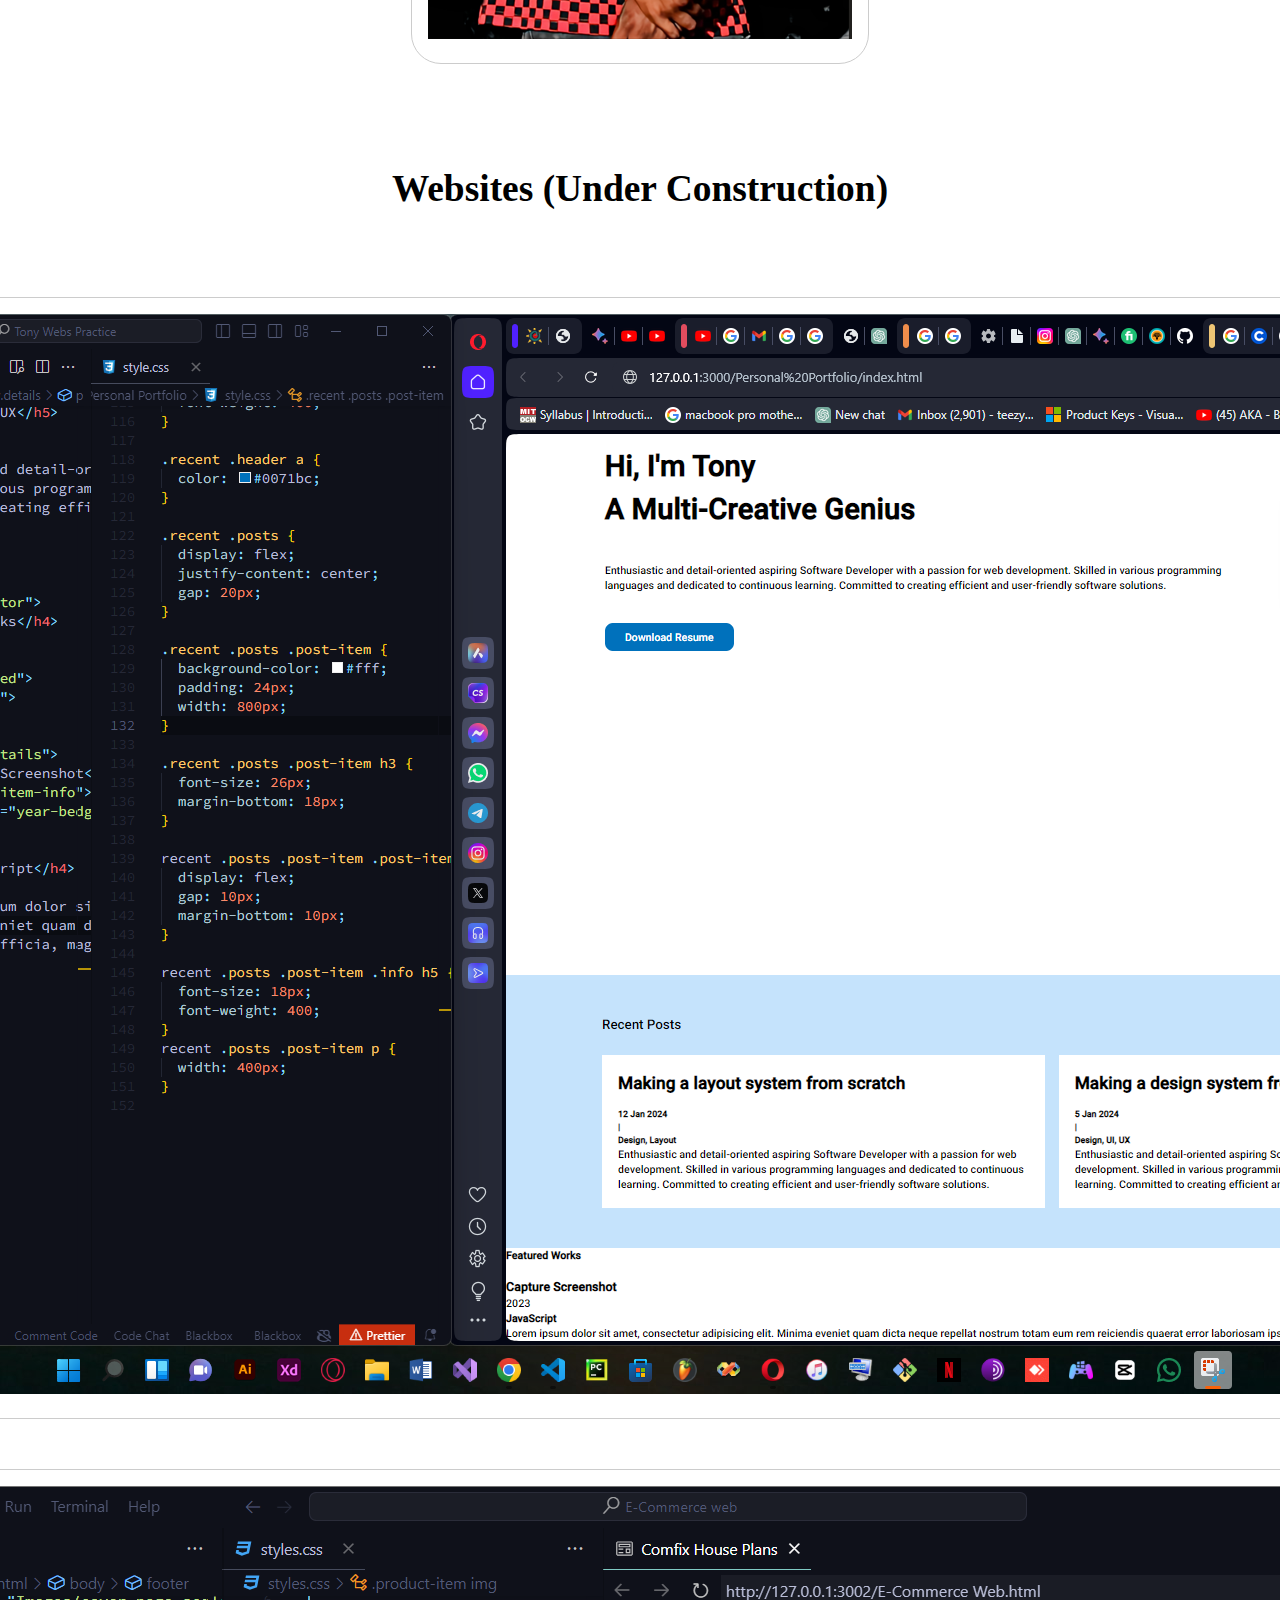
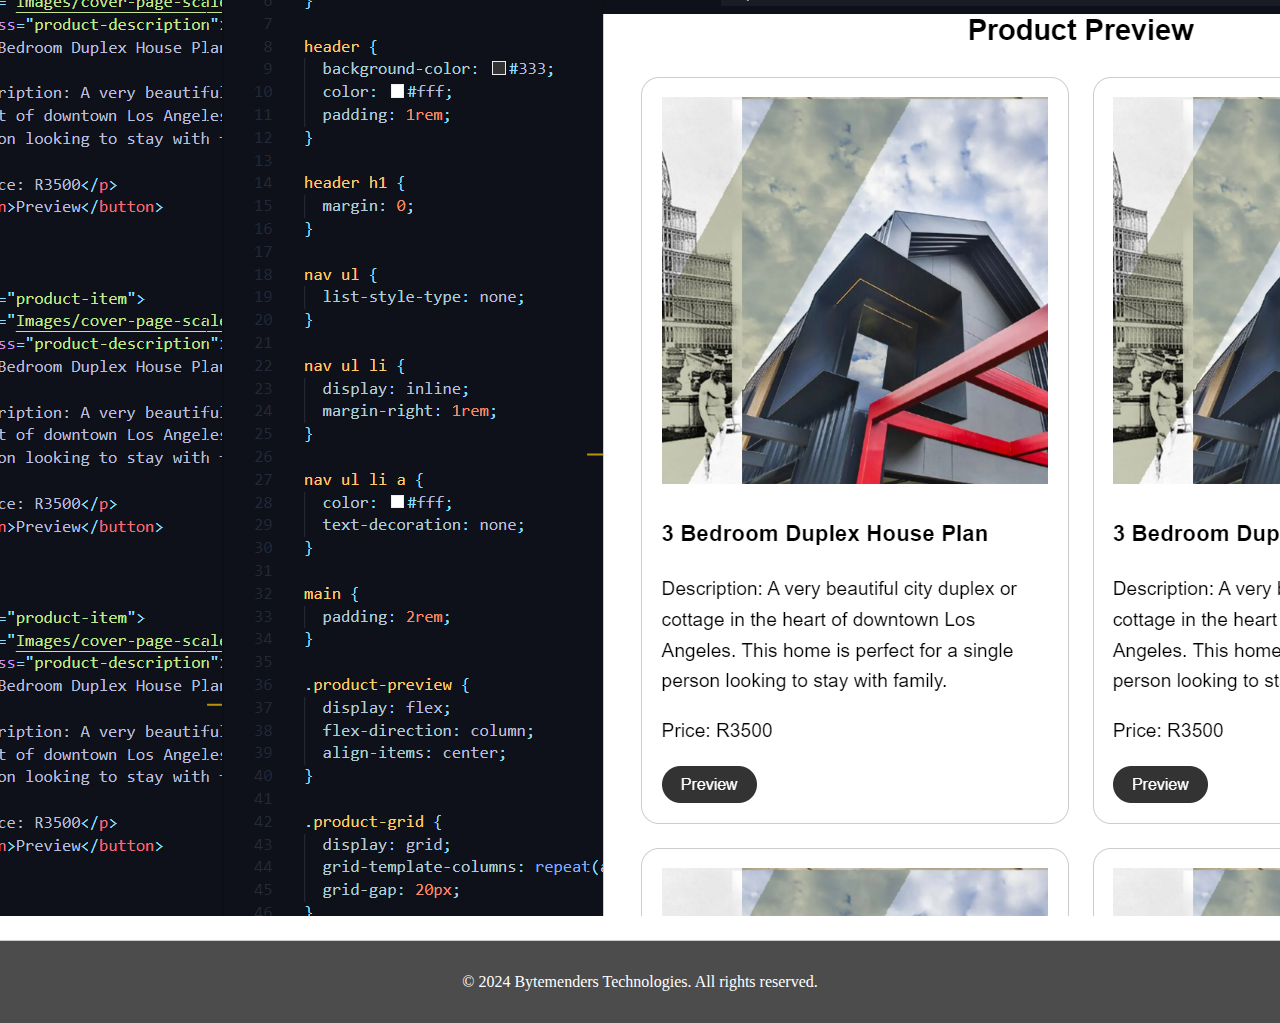
<file: Home.html>
<!DOCTYPE html>
<html lang="en">

<head>
    <meta charset="UTF-8">
    <meta name="viewport" content="width=device-width, initial-scale=1.0">
    <title>Tony's Design Portfolio</title>
    <link rel="stylesheet" href="Style.css" />
</head>

<body>

    <header>

        <Nav>
            <h1>Tony Molele's Design Portfolio</h1>
        </Nav>

    </header>

    <main>

        <section class="Designs">
            <h1>Designs</h1>

            <div class="design-grid">
                <div class="design-description">
                    <h3>Logos and Illistrations</h3>
                </div>
                <!--First Item-->
                <div class="design-item">

                    <img src="Images/Byte Menders 1.png" alt="">
                </div>
                <!--Second Item-->
                <div class="design-item">

                    <img src="Images/First logo.png" alt="">
                </div>
                <!--Third Item-->
                <div class="design-item">

                    <img src="Images/No Exit New.jpg" alt="">
                </div>

                <div class="design-item">

                    <img src="Images/Pod 4 Final.jpg" alt="">
                </div>

                <div class="design-item">

                    <img src="Images/Byte Menders 2 developed.png" alt="">
                </div>

                <div class="design-item">

                    <img src="Images/No Exit Creative.jpg" alt="">
                </div>

                <div class="design-item">

                    <img src="Images/No Exit 2.jpg" alt="">
                </div>

                <div class="design-item">

                    <img src="Images/No Exit Creative 2.jpg" alt="">
                </div>

                <!--Edited Pictures-->
                <div class="design-description">
                    <h3>Photo edits</h3>
                </div>

                <div class="design-item">

                    <img src="Images/171419800_1103409623459578_4737308339487403555_n.jpg" alt="">
                </div>

                <div class="design-item">

                    <img src="Images/119939331_966942300439645_7813440932499370439_n.jpg" alt="">
                </div>

                <div class="design-item">

                    <img src="Images/Maeba 3.jpg" alt="">
                </div>

                <div class="design-item">

                    <img src="Images/Maeba 2.jpg" alt="">
                </div>

                <div class="design-item">

                    <img src="Images/Maeba.jpg" alt="">
                </div>

                <div class="design-item">

                    <img src="Images/PRJCT.png" alt="">
                </div>


                <!--Websites-->
                <div class="design-description">
                    <h3>Websites (Under Construction)</h3>
                </div>

                <div class="design-item">

                    <img src="Images/Screenshot 2024-01-26 201307.png" alt="">
                </div>

                <div class="design-item">

                    <img src="Images/Screenshot 2024-03-11 002950.png" alt="">
                </div>


            </div>

        </section>

    </main>

    <footer>
        <p>&copy; 2024 Bytemenders Technologies. All rights reserved.</p>
    </footer>

</body>

</html>
</file>
<file: Style.css>
body {
  font-family: Cooper Black;
  margin: 0;
  padding: 0;
}
header {
  position: fixed;
  top: 0;
  left: 0;
  width: 100%;
  background: rgba(0, 0, 0, 0.7);
  color: #fff;
  padding: 20px 0;
  text-align: center;
  z-index: 1000;
}
section {
  position: static;
  height: auto;
  display: flex;
  justify-content: center;
  align-items: center;
  font-size: 2rem;
}

main {
  height: auto;
  padding-top: 10rem;
}

.Designs {
  height: min-content;
  display: flex;
  flex-direction: column;
  align-items: center;
}

.design-grid {
  display: grid;
  grid-gap: 50px;
  justify-items: center;
}

.design-item {
  border: 1px solid #ccc;
  padding: 1rem;
  border-radius: 30px;
  align-items: center;
}

.design-description {
  margin-top: 1rem;
}

.design-item img {
  align-items: center;
}

footer {
  background: rgba(0, 0, 0, 0.7);
  color: #fff;
  text-align: center;
  padding: 1rem 0;
}

footer .logo img {
  height: 200px;
  width: 200px;
}
</file>
